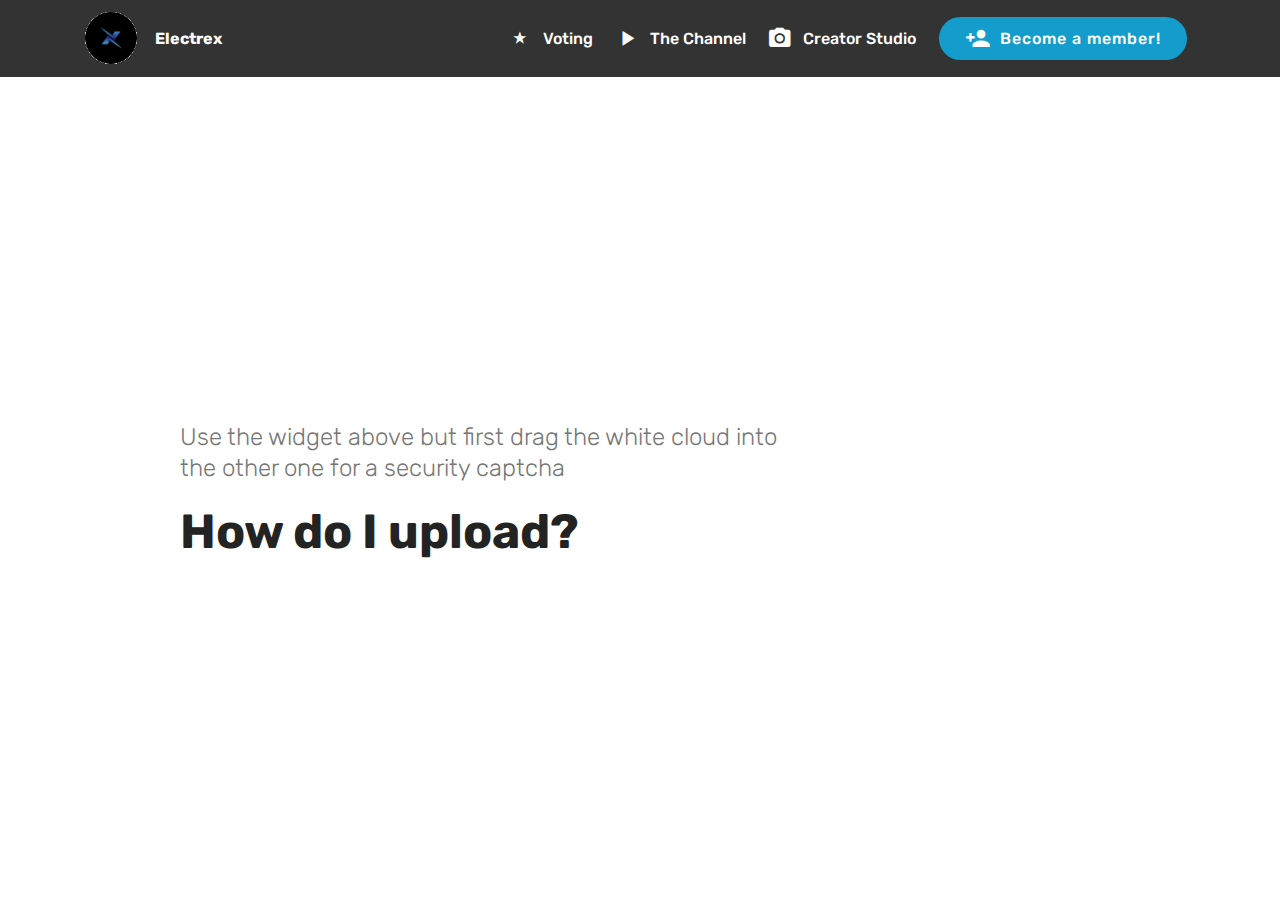
<file: page1.html>
<!DOCTYPE html>
<html >
<head>
  <!-- Site made with Mobirise Website Builder v4.5.4, https://mobirise.com -->
  <meta charset="UTF-8">
  <meta http-equiv="X-UA-Compatible" content="IE=edge">
  <meta name="generator" content="Mobirise v4.5.4, mobirise.com">
  <meta name="viewport" content="width=device-width, initial-scale=1, minimum-scale=1">
  <link rel="shortcut icon" href="assets/images/imageedit-1-6493641883-96x94.png" type="image/x-icon">
  <meta name="description" content="Web Page Builder Description">
  <title>Creator Studio</title>
  <link rel="stylesheet" href="assets/bootstrap-material-design-font/css/material.css">
  <link rel="stylesheet" href="assets/tether/tether.min.css">
  <link rel="stylesheet" href="assets/bootstrap/css/bootstrap.min.css">
  <link rel="stylesheet" href="assets/bootstrap/css/bootstrap-grid.min.css">
  <link rel="stylesheet" href="assets/bootstrap/css/bootstrap-reboot.min.css">
  <link rel="stylesheet" href="assets/dropdown/css/style.css">
  <link rel="stylesheet" href="assets/theme/css/style.css">
  <link rel="stylesheet" href="assets/mobirise/css/mbr-additional.css" type="text/css">
  
  
  
</head>
<body>
<section class="menu cid-qGCnZmohFq" once="menu" id="menu1-8">

    

    <nav class="navbar navbar-expand beta-menu navbar-dropdown align-items-center navbar-fixed-top navbar-toggleable-sm">
        <button class="navbar-toggler navbar-toggler-right" type="button" data-toggle="collapse" data-target="#navbarSupportedContent" aria-controls="navbarSupportedContent" aria-expanded="false" aria-label="Toggle navigation">
            <div class="hamburger">
                <span></span>
                <span></span>
                <span></span>
                <span></span>
            </div>
        </button>
        <div class="menu-logo">
            <div class="navbar-brand">
                <span class="navbar-logo">
                    <a href="#top">
                         <img src="assets/images/imageedit-1-6493641883-96x94.png" alt="Mobirise" title="" style="height: 3.8rem;">
                    </a>
                </span>
                <span class="navbar-caption-wrap"><a class="navbar-caption text-white display-4" href="index.html">
                        Electrex</a></span>
            </div>
        </div>
        <div class="collapse navbar-collapse" id="navbarSupportedContent">
            <ul class="navbar-nav nav-dropdown" data-app-modern-menu="true"><li class="nav-item">
                    <a class="nav-link link text-white display-4" href="index.html#custom-html-n"><span class="mdi-action-star-rate mbr-iconfont mbr-iconfont-btn"></span>
                        
                        Voting</a>
                </li>
                <li class="nav-item">
                    <a class="nav-link link text-white display-4" href="https://www.youtube.com/channel/UCAPkPFO14wfv5HxePFmoA8A?view_as=subscriber"><span class="mdi-av-play-arrow mbr-iconfont mbr-iconfont-btn"></span>
                        
                        The Channel</a>
                </li><li class="nav-item"><a class="nav-link link text-white display-4" href="page1.html"><span class="mdi-image-camera-alt mbr-iconfont mbr-iconfont-btn"></span>Creator Studio</a></li></ul>
            <div class="navbar-buttons mbr-section-btn"><a class="btn btn-sm btn-primary display-4" href="index.html#form1-i"><span class="mdi-social-person-add mbr-iconfont mbr-iconfont-btn"></span>
                    
                    Become a member!</a></div>
        </div>
    </nav>
</section>

<section class="engine"><a href="https://mobirise.co/m">bootstrap table</a></section><div id="custom-html-9" custom-code="true" data-rv-view="76"><!-- Type valid HTML here -->
  <iframe src="https://app.box.com/embed/s/2a41in5g1j2v079d2jep79xo9g0uv88s" width="500" height="400" frameborder="0" allowfullscreen="" webkitallowfullscreen="" msallowfullscreen=""></iframe> </div>

<section class="mbr-section info1 cid-qGFt7CVFRm" id="info1-a">

    

    
    <div class="container">
        <div class="row justify-content-center content-row">
            <div class="media-container-column title col-12 col-lg-7 col-md-6">
                <h3 class="mbr-section-subtitle align-left mbr-light pb-3 mbr-fonts-style display-5">
                    Use the widget above but first drag the white cloud into the other one for a security captcha</h3>
                <h2 class="align-left mbr-bold mbr-fonts-style display-2">How do I upload?</h2>
            </div>
            <div class="media-container-column col-12 col-lg-3 col-md-4">
                
            </div>
        </div>
    </div>
</section>

<div id="custom-html-b" custom-code="true" data-rv-view="80"><script type="text/javascript">
var password = "subscribetoicreativecrum";
var x = prompt("Enter in the password to access the creator studio "," ");
if (x.toLowerCase() == password) {
  alert("Welcome youtuber \n \n You've entered in the right password");
  window.location = "index.htm";
}
else {
  window.location = "bad.htm";
}
</script></div>


  <script src="assets/web/assets/jquery/jquery.min.js"></script>
  <script src="assets/popper/popper.min.js"></script>
  <script src="assets/tether/tether.min.js"></script>
  <script src="assets/bootstrap/js/bootstrap.min.js"></script>
  <script src="assets/smoothscroll/smooth-scroll.js"></script>
  <script src="assets/dropdown/js/script.min.js"></script>
  <script src="assets/touchswipe/jquery.touch-swipe.min.js"></script>
  <script src="assets/theme/js/script.js"></script>
  
  
</body>
</html>
</file>
<file: assets/bootstrap-material-design-font/css/material.css>
@font-face {
  font-family: 'Material-Design-Icons';
  src: url('../fonts/Material-Design-Icons.eot?3ocs8m');
  src: url('../fonts/Material-Design-Icons.eot?#iefix3ocs8m') format('embedded-opentype'), url('../fonts/Material-Design-Icons.woff?3ocs8m') format('woff'), url('../fonts/Material-Design-Icons.ttf?3ocs8m') format('truetype'), url('../fonts/Material-Design-Icons.svg?3ocs8m#Material-Design-Icons') format('svg');
  font-weight: normal;
  font-style: normal;
}
[class^="mdi-"],
[class*="mdi-"] {
  speak: none;
  display: inline-block;
  font-style: normal;
  font-variant:normal;
  font-weight:normal;
/*  font-size:24px;*/
  line-height:1;
  font-family:'Material-Design-Icons' !important;
  text-rendering: auto;
  
  -webkit-font-smoothing: antialiased;
  -moz-osx-font-smoothing: grayscale;
  -webkit-transform: translate(0, 0);
      -ms-transform: translate(0, 0);
          transform: translate(0, 0);
}
[class^="mdi-"]:before,
[class*="mdi-"]:before {
  display: inline-block;
  speak: none;
  text-decoration: inherit;
}
[class^="mdi-"].pull-left,
[class*="mdi-"].pull-left {
  margin-right: .3em;
}
[class^="mdi-"].pull-right,
[class*="mdi-"].pull-right {
  margin-left: .3em;
}
[class^="mdi-"].mdi-lg:before,
[class*="mdi-"].mdi-lg:before,
[class^="mdi-"].mdi-lg:after,
[class*="mdi-"].mdi-lg:after {
  font-size: 1.33333333em;
  line-height: 0.75em;
  vertical-align: -15%;
}
[class^="mdi-"].mdi-2x:before,
[class*="mdi-"].mdi-2x:before,
[class^="mdi-"].mdi-2x:after,
[class*="mdi-"].mdi-2x:after {
  font-size: 2em;
}
[class^="mdi-"].mdi-3x:before,
[class*="mdi-"].mdi-3x:before,
[class^="mdi-"].mdi-3x:after,
[class*="mdi-"].mdi-3x:after {
  font-size: 3em;
}
[class^="mdi-"].mdi-4x:before,
[class*="mdi-"].mdi-4x:before,
[class^="mdi-"].mdi-4x:after,
[class*="mdi-"].mdi-4x:after {
  font-size: 4em;
}
[class^="mdi-"].mdi-5x:before,
[class*="mdi-"].mdi-5x:before,
[class^="mdi-"].mdi-5x:after,
[class*="mdi-"].mdi-5x:after {
  font-size: 5em;
}
[class^="mdi-device-signal-cellular-"]:after,
[class^="mdi-device-battery-"]:after,
[class^="mdi-device-battery-charging-"]:after,
[class^="mdi-device-signal-cellular-connected-no-internet-"]:after,
[class^="mdi-device-signal-wifi-"]:after,
[class^="mdi-device-signal-wifi-statusbar-not-connected"]:after,
.mdi-device-network-wifi:after {
  opacity: .3;
  position: absolute;
  left: 0;
  top: 0;
  z-index: 1;
  display: inline-block;
  speak: none;
  text-decoration: inherit;
}
[class^="mdi-device-signal-cellular-"]:after {
  content: "\e758";
}
[class^="mdi-device-battery-"]:after {
  content: "\e735";
}
[class^="mdi-device-battery-charging-"]:after {
  content: "\e733";
}
[class^="mdi-device-signal-cellular-connected-no-internet-"]:after {
  content: "\e75d";
}
[class^="mdi-device-signal-wifi-"]:after,
.mdi-device-network-wifi:after {
  content: "\e765";
}
[class^="mdi-device-signal-wifi-statusbasr-not-connected"]:after {
  content: "\e8f7";
}
.mdi-device-signal-cellular-off:after,
.mdi-device-signal-cellular-null:after,
.mdi-device-signal-cellular-no-sim:after,
.mdi-device-signal-wifi-off:after,
.mdi-device-signal-wifi-4-bar:after,
.mdi-device-signal-cellular-4-bar:after,
.mdi-device-battery-alert:after,
.mdi-device-signal-cellular-connected-no-internet-4-bar:after,
.mdi-device-battery-std:after,
.mdi-device-battery-full .mdi-device-battery-unknown:after {
  content: "";
}
.mdi-fw {
  width: 1.28571429em;
  text-align: center;
}
.mdi-ul {
  padding-left: 0;
  margin-left: 2.14285714em;
  list-style-type: none;
}
.mdi-ul > li {
  position: relative;
}
.mdi-li {
  position: absolute;
  left: -2.14285714em;
  width: 2.14285714em;
  top: 0.14285714em;
  text-align: center;
}
.mdi-li.mdi-lg {
  left: -1.85714286em;
}
.mdi-border {
  padding: .2em .25em .15em;
  border: solid 0.08em #eeeeee;
  border-radius: .1em;
}
.mdi-spin {
  -webkit-animation: mdi-spin 2s infinite linear;
  animation: mdi-spin 2s infinite linear;
  -webkit-transform-origin: 50% 50%;
  -ms-transform-origin: 50% 50%;
      transform-origin: 50% 50%;
}
.mdi-pulse {
  -webkit-animation: mdi-spin 1s steps(8) infinite;
  animation: mdi-spin 1s steps(8) infinite;
  -webkit-transform-origin: 50% 50%;
  -ms-transform-origin: 50% 50%;
      transform-origin: 50% 50%;
}
@-webkit-keyframes mdi-spin {
  0% {
    -webkit-transform: rotate(0deg);
    transform: rotate(0deg);
  }
  100% {
    -webkit-transform: rotate(359deg);
    transform: rotate(359deg);
  }
}
@keyframes mdi-spin {
  0% {
    -webkit-transform: rotate(0deg);
    transform: rotate(0deg);
  }
  100% {
    -webkit-transform: rotate(359deg);
    transform: rotate(359deg);
  }
}
.mdi-rotate-90 {
  filter: progid:DXImageTransform.Microsoft.BasicImage(rotation=1);
  -webkit-transform: rotate(90deg);
  -ms-transform: rotate(90deg);
  transform: rotate(90deg);
}
.mdi-rotate-180 {
  filter: progid:DXImageTransform.Microsoft.BasicImage(rotation=2);
  -webkit-transform: rotate(180deg);
  -ms-transform: rotate(180deg);
  transform: rotate(180deg);
}
.mdi-rotate-270 {
  filter: progid:DXImageTransform.Microsoft.BasicImage(rotation=3);
  -webkit-transform: rotate(270deg);
  -ms-transform: rotate(270deg);
  transform: rotate(270deg);
}
.mdi-flip-horizontal {
  filter: progid:DXImageTransform.Microsoft.BasicImage(rotation=0, mirror=1);
  -webkit-transform: scale(-1, 1);
  -ms-transform: scale(-1, 1);
  transform: scale(-1, 1);
}
.mdi-flip-vertical {
  filter: progid:DXImageTransform.Microsoft.BasicImage(rotation=2, mirror=1);
  -webkit-transform: scale(1, -1);
  -ms-transform: scale(1, -1);
  transform: scale(1, -1);
}
:root .mdi-rotate-90,
:root .mdi-rotate-180,
:root .mdi-rotate-270,
:root .mdi-flip-horizontal,
:root .mdi-flip-vertical {
  -webkit-filter: none;
          filter: none;
}
.mdi-stack {
  position: relative;
  display: inline-block;
  width: 2em;
  height: 2em;
  line-height: 2em;
  vertical-align: middle;
}
.mdi-stack-1x,
.mdi-stack-2x {
  position: absolute;
  left: 0;
  width: 100%;
  text-align: center;
}
.mdi-stack-1x {
  line-height: inherit;
}
.mdi-stack-2x {
  font-size: 2em;
}
.mdi-inverse {
  color: #ffffff;
}
/* Start Icons */
.mdi-action-3d-rotation:before {
  content: "\e600";
}
.mdi-action-accessibility:before {
  content: "\e601";
}
.mdi-action-account-balance-wallet:before {
  content: "\e602";
}
.mdi-action-account-balance:before {
  content: "\e603";
}
.mdi-action-account-box:before {
  content: "\e604";
}
.mdi-action-account-child:before {
  content: "\e605";
}
.mdi-action-account-circle:before {
  content: "\e606";
}
.mdi-action-add-shopping-cart:before {
  content: "\e607";
}
.mdi-action-alarm-add:before {
  content: "\e608";
}
.mdi-action-alarm-off:before {
  content: "\e609";
}
.mdi-action-alarm-on:before {
  content: "\e60a";
}
.mdi-action-alarm:before {
  content: "\e60b";
}
.mdi-action-android:before {
  content: "\e60c";
}
.mdi-action-announcement:before {
  content: "\e60d";
}
.mdi-action-aspect-ratio:before {
  content: "\e60e";
}
.mdi-action-assessment:before {
  content: "\e60f";
}
.mdi-action-assignment-ind:before {
  content: "\e610";
}
.mdi-action-assignment-late:before {
  content: "\e611";
}
.mdi-action-assignment-return:before {
  content: "\e612";
}
.mdi-action-assignment-returned:before {
  content: "\e613";
}
.mdi-action-assignment-turned-in:before {
  content: "\e614";
}
.mdi-action-assignment:before {
  content: "\e615";
}
.mdi-action-autorenew:before {
  content: "\e616";
}
.mdi-action-backup:before {
  content: "\e617";
}
.mdi-action-book:before {
  content: "\e618";
}
.mdi-action-bookmark-outline:before {
  content: "\e619";
}
.mdi-action-bookmark:before {
  content: "\e61a";
}
.mdi-action-bug-report:before {
  content: "\e61b";
}
.mdi-action-cached:before {
  content: "\e61c";
}
.mdi-action-check-circle:before {
  content: "\e61d";
}
.mdi-action-class:before {
  content: "\e61e";
}
.mdi-action-credit-card:before {
  content: "\e61f";
}
.mdi-action-dashboard:before {
  content: "\e620";
}
.mdi-action-delete:before {
  content: "\e621";
}
.mdi-action-description:before {
  content: "\e622";
}
.mdi-action-dns:before {
  content: "\e623";
}
.mdi-action-done-all:before {
  content: "\e624";
}
.mdi-action-done:before {
  content: "\e625";
}
.mdi-action-event:before {
  content: "\e626";
}
.mdi-action-exit-to-app:before {
  content: "\e627";
}
.mdi-action-explore:before {
  content: "\e628";
}
.mdi-action-extension:before {
  content: "\e629";
}
.mdi-action-face-unlock:before {
  content: "\e62a";
}
.mdi-action-favorite-outline:before {
  content: "\e62b";
}
.mdi-action-favorite:before {
  content: "\e62c";
}
.mdi-action-find-in-page:before {
  content: "\e62d";
}
.mdi-action-find-replace:before {
  content: "\e62e";
}
.mdi-action-flip-to-back:before {
  content: "\e62f";
}
.mdi-action-flip-to-front:before {
  content: "\e630";
}
.mdi-action-get-app:before {
  content: "\e631";
}
.mdi-action-grade:before {
  content: "\e632";
}
.mdi-action-group-work:before {
  content: "\e633";
}
.mdi-action-help:before {
  content: "\e634";
}
.mdi-action-highlight-remove:before {
  content: "\e635";
}
.mdi-action-history:before {
  content: "\e636";
}
.mdi-action-home:before {
  content: "\e637";
}
.mdi-action-https:before {
  content: "\e638";
}
.mdi-action-info-outline:before {
  content: "\e639";
}
.mdi-action-info:before {
  content: "\e63a";
}
.mdi-action-input:before {
  content: "\e63b";
}
.mdi-action-invert-colors:before {
  content: "\e63c";
}
.mdi-action-label-outline:before {
  content: "\e63d";
}
.mdi-action-label:before {
  content: "\e63e";
}
.mdi-action-language:before {
  content: "\e63f";
}
.mdi-action-launch:before {
  content: "\e640";
}
.mdi-action-list:before {
  content: "\e641";
}
.mdi-action-lock-open:before {
  content: "\e642";
}
.mdi-action-lock-outline:before {
  content: "\e643";
}
.mdi-action-lock:before {
  content: "\e644";
}
.mdi-action-loyalty:before {
  content: "\e645";
}
.mdi-action-markunread-mailbox:before {
  content: "\e646";
}
.mdi-action-note-add:before {
  content: "\e647";
}
.mdi-action-open-in-browser:before {
  content: "\e648";
}
.mdi-action-open-in-new:before {
  content: "\e649";
}
.mdi-action-open-with:before {
  content: "\e64a";
}
.mdi-action-pageview:before {
  content: "\e64b";
}
.mdi-action-payment:before {
  content: "\e64c";
}
.mdi-action-perm-camera-mic:before {
  content: "\e64d";
}
.mdi-action-perm-contact-cal:before {
  content: "\e64e";
}
.mdi-action-perm-data-setting:before {
  content: "\e64f";
}
.mdi-action-perm-device-info:before {
  content: "\e650";
}
.mdi-action-perm-identity:before {
  content: "\e651";
}
.mdi-action-perm-media:before {
  content: "\e652";
}
.mdi-action-perm-phone-msg:before {
  content: "\e653";
}
.mdi-action-perm-scan-wifi:before {
  content: "\e654";
}
.mdi-action-picture-in-picture:before {
  content: "\e655";
}
.mdi-action-polymer:before {
  content: "\e656";
}
.mdi-action-print:before {
  content: "\e657";
}
.mdi-action-query-builder:before {
  content: "\e658";
}
.mdi-action-question-answer:before {
  content: "\e659";
}
.mdi-action-receipt:before {
  content: "\e65a";
}
.mdi-action-redeem:before {
  content: "\e65b";
}
.mdi-action-reorder:before {
  content: "\e65c";
}
.mdi-action-report-problem:before {
  content: "\e65d";
}
.mdi-action-restore:before {
  content: "\e65e";
}
.mdi-action-room:before {
  content: "\e65f";
}
.mdi-action-schedule:before {
  content: "\e660";
}
.mdi-action-search:before {
  content: "\e661";
}
.mdi-action-settings-applications:before {
  content: "\e662";
}
.mdi-action-settings-backup-restore:before {
  content: "\e663";
}
.mdi-action-settings-bluetooth:before {
  content: "\e664";
}
.mdi-action-settings-cell:before {
  content: "\e665";
}
.mdi-action-settings-display:before {
  content: "\e666";
}
.mdi-action-settings-ethernet:before {
  content: "\e667";
}
.mdi-action-settings-input-antenna:before {
  content: "\e668";
}
.mdi-action-settings-input-component:before {
  content: "\e669";
}
.mdi-action-settings-input-composite:before {
  content: "\e66a";
}
.mdi-action-settings-input-hdmi:before {
  content: "\e66b";
}
.mdi-action-settings-input-svideo:before {
  content: "\e66c";
}
.mdi-action-settings-overscan:before {
  content: "\e66d";
}
.mdi-action-settings-phone:before {
  content: "\e66e";
}
.mdi-action-settings-power:before {
  content: "\e66f";
}
.mdi-action-settings-remote:before {
  content: "\e670";
}
.mdi-action-settings-voice:before {
  content: "\e671";
}
.mdi-action-settings:before {
  content: "\e672";
}
.mdi-action-shop-two:before {
  content: "\e673";
}
.mdi-action-shop:before {
  content: "\e674";
}
.mdi-action-shopping-basket:before {
  content: "\e675";
}
.mdi-action-shopping-cart:before {
  content: "\e676";
}
.mdi-action-speaker-notes:before {
  content: "\e677";
}
.mdi-action-spellcheck:before {
  content: "\e678";
}
.mdi-action-star-rate:before {
  content: "\e679";
}
.mdi-action-stars:before {
  content: "\e67a";
}
.mdi-action-store:before {
  content: "\e67b";
}
.mdi-action-subject:before {
  content: "\e67c";
}
.mdi-action-supervisor-account:before {
  content: "\e67d";
}
.mdi-action-swap-horiz:before {
  content: "\e67e";
}
.mdi-action-swap-vert-circle:before {
  content: "\e67f";
}
.mdi-action-swap-vert:before {
  content: "\e680";
}
.mdi-action-system-update-tv:before {
  content: "\e681";
}
.mdi-action-tab-unselected:before {
  content: "\e682";
}
.mdi-action-tab:before {
  content: "\e683";
}
.mdi-action-theaters:before {
  content: "\e684";
}
.mdi-action-thumb-down:before {
  content: "\e685";
}
.mdi-action-thumb-up:before {
  content: "\e686";
}
.mdi-action-thumbs-up-down:before {
  content: "\e687";
}
.mdi-action-toc:before {
  content: "\e688";
}
.mdi-action-today:before {
  content: "\e689";
}
.mdi-action-track-changes:before {
  content: "\e68a";
}
.mdi-action-translate:before {
  content: "\e68b";
}
.mdi-action-trending-down:before {
  content: "\e68c";
}
.mdi-action-trending-neutral:before {
  content: "\e68d";
}
.mdi-action-trending-up:before {
  content: "\e68e";
}
.mdi-action-turned-in-not:before {
  content: "\e68f";
}
.mdi-action-turned-in:before {
  content: "\e690";
}
.mdi-action-verified-user:before {
  content: "\e691";
}
.mdi-action-view-agenda:before {
  content: "\e692";
}
.mdi-action-view-array:before {
  content: "\e693";
}
.mdi-action-view-carousel:before {
  content: "\e694";
}
.mdi-action-view-column:before {
  content: "\e695";
}
.mdi-action-view-day:before {
  content: "\e696";
}
.mdi-action-view-headline:before {
  content: "\e697";
}
.mdi-action-view-list:before {
  content: "\e698";
}
.mdi-action-view-module:before {
  content: "\e699";
}
.mdi-action-view-quilt:before {
  content: "\e69a";
}
.mdi-action-view-stream:before {
  content: "\e69b";
}
.mdi-action-view-week:before {
  content: "\e69c";
}
.mdi-action-visibility-off:before {
  content: "\e69d";
}
.mdi-action-visibility:before {
  content: "\e69e";
}
.mdi-action-wallet-giftcard:before {
  content: "\e69f";
}
.mdi-action-wallet-membership:before {
  content: "\e6a0";
}
.mdi-action-wallet-travel:before {
  content: "\e6a1";
}
.mdi-action-work:before {
  content: "\e6a2";
}
.mdi-alert-error:before {
  content: "\e6a3";
}
.mdi-alert-warning:before {
  content: "\e6a4";
}
.mdi-av-album:before {
  content: "\e6a5";
}
.mdi-av-closed-caption:before {
  content: "\e6a6";
}
.mdi-av-equalizer:before {
  content: "\e6a7";
}
.mdi-av-explicit:before {
  content: "\e6a8";
}
.mdi-av-fast-forward:before {
  content: "\e6a9";
}
.mdi-av-fast-rewind:before {
  content: "\e6aa";
}
.mdi-av-games:before {
  content: "\e6ab";
}
.mdi-av-hearing:before {
  content: "\e6ac";
}
.mdi-av-high-quality:before {
  content: "\e6ad";
}
.mdi-av-loop:before {
  content: "\e6ae";
}
.mdi-av-mic-none:before {
  content: "\e6af";
}
.mdi-av-mic-off:before {
  content: "\e6b0";
}
.mdi-av-mic:before {
  content: "\e6b1";
}
.mdi-av-movie:before {
  content: "\e6b2";
}
.mdi-av-my-library-add:before {
  content: "\e6b3";
}
.mdi-av-my-library-books:before {
  content: "\e6b4";
}
.mdi-av-my-library-music:before {
  content: "\e6b5";
}
.mdi-av-new-releases:before {
  content: "\e6b6";
}
.mdi-av-not-interested:before {
  content: "\e6b7";
}
.mdi-av-pause-circle-fill:before {
  content: "\e6b8";
}
.mdi-av-pause-circle-outline:before {
  content: "\e6b9";
}
.mdi-av-pause:before {
  content: "\e6ba";
}
.mdi-av-play-arrow:before {
  content: "\e6bb";
}
.mdi-av-play-circle-fill:before {
  content: "\e6bc";
}
.mdi-av-play-circle-outline:before {
  content: "\e6bd";
}
.mdi-av-play-shopping-bag:before {
  content: "\e6be";
}
.mdi-av-playlist-add:before {
  content: "\e6bf";
}
.mdi-av-queue-music:before {
  content: "\e6c0";
}
.mdi-av-queue:before {
  content: "\e6c1";
}
.mdi-av-radio:before {
  content: "\e6c2";
}
.mdi-av-recent-actors:before {
  content: "\e6c3";
}
.mdi-av-repeat-one:before {
  content: "\e6c4";
}
.mdi-av-repeat:before {
  content: "\e6c5";
}
.mdi-av-replay:before {
  content: "\e6c6";
}
.mdi-av-shuffle:before {
  content: "\e6c7";
}
.mdi-av-skip-next:before {
  content: "\e6c8";
}
.mdi-av-skip-previous:before {
  content: "\e6c9";
}
.mdi-av-snooze:before {
  content: "\e6ca";
}
.mdi-av-stop:before {
  content: "\e6cb";
}
.mdi-av-subtitles:before {
  content: "\e6cc";
}
.mdi-av-surround-sound:before {
  content: "\e6cd";
}
.mdi-av-timer:before {
  content: "\e6ce";
}
.mdi-av-video-collection:before {
  content: "\e6cf";
}
.mdi-av-videocam-off:before {
  content: "\e6d0";
}
.mdi-av-videocam:before {
  content: "\e6d1";
}
.mdi-av-volume-down:before {
  content: "\e6d2";
}
.mdi-av-volume-mute:before {
  content: "\e6d3";
}
.mdi-av-volume-off:before {
  content: "\e6d4";
}
.mdi-av-volume-up:before {
  content: "\e6d5";
}
.mdi-av-web:before {
  content: "\e6d6";
}
.mdi-communication-business:before {
  content: "\e6d7";
}
.mdi-communication-call-end:before {
  content: "\e6d8";
}
.mdi-communication-call-made:before {
  content: "\e6d9";
}
.mdi-communication-call-merge:before {
  content: "\e6da";
}
.mdi-communication-call-missed:before {
  content: "\e6db";
}
.mdi-communication-call-received:before {
  content: "\e6dc";
}
.mdi-communication-call-split:before {
  content: "\e6dd";
}
.mdi-communication-call:before {
  content: "\e6de";
}
.mdi-communication-chat:before {
  content: "\e6df";
}
.mdi-communication-clear-all:before {
  content: "\e6e0";
}
.mdi-communication-comment:before {
  content: "\e6e1";
}
.mdi-communication-contacts:before {
  content: "\e6e2";
}
.mdi-communication-dialer-sip:before {
  content: "\e6e3";
}
.mdi-communication-dialpad:before {
  content: "\e6e4";
}
.mdi-communication-dnd-on:before {
  content: "\e6e5";
}
.mdi-communication-email:before {
  content: "\e6e6";
}
.mdi-communication-forum:before {
  content: "\e6e7";
}
.mdi-communication-import-export:before {
  content: "\e6e8";
}
.mdi-communication-invert-colors-off:before {
  content: "\e6e9";
}
.mdi-communication-invert-colors-on:before {
  content: "\e6ea";
}
.mdi-communication-live-help:before {
  content: "\e6eb";
}
.mdi-communication-location-off:before {
  content: "\e6ec";
}
.mdi-communication-location-on:before {
  content: "\e6ed";
}
.mdi-communication-message:before {
  content: "\e6ee";
}
.mdi-communication-messenger:before {
  content: "\e6ef";
}
.mdi-communication-no-sim:before {
  content: "\e6f0";
}
.mdi-communication-phone:before {
  content: "\e6f1";
}
.mdi-communication-portable-wifi-off:before {
  content: "\e6f2";
}
.mdi-communication-quick-contacts-dialer:before {
  content: "\e6f3";
}
.mdi-communication-quick-contacts-mail:before {
  content: "\e6f4";
}
.mdi-communication-ring-volume:before {
  content: "\e6f5";
}
.mdi-communication-stay-current-landscape:before {
  content: "\e6f6";
}
.mdi-communication-stay-current-portrait:before {
  content: "\e6f7";
}
.mdi-communication-stay-primary-landscape:before {
  content: "\e6f8";
}
.mdi-communication-stay-primary-portrait:before {
  content: "\e6f9";
}
.mdi-communication-swap-calls:before {
  content: "\e6fa";
}
.mdi-communication-textsms:before {
  content: "\e6fb";
}
.mdi-communication-voicemail:before {
  content: "\e6fc";
}
.mdi-communication-vpn-key:before {
  content: "\e6fd";
}
.mdi-content-add-box:before {
  content: "\e6fe";
}
.mdi-content-add-circle-outline:before {
  content: "\e6ff";
}
.mdi-content-add-circle:before {
  content: "\e700";
}
.mdi-content-add:before {
  content: "\e701";
}
.mdi-content-archive:before {
  content: "\e702";
}
.mdi-content-backspace:before {
  content: "\e703";
}
.mdi-content-block:before {
  content: "\e704";
}
.mdi-content-clear:before {
  content: "\e705";
}
.mdi-content-content-copy:before {
  content: "\e706";
}
.mdi-content-content-cut:before {
  content: "\e707";
}
.mdi-content-content-paste:before {
  content: "\e708";
}
.mdi-content-create:before {
  content: "\e709";
}
.mdi-content-drafts:before {
  content: "\e70a";
}
.mdi-content-filter-list:before {
  content: "\e70b";
}
.mdi-content-flag:before {
  content: "\e70c";
}
.mdi-content-forward:before {
  content: "\e70d";
}
.mdi-content-gesture:before {
  content: "\e70e";
}
.mdi-content-inbox:before {
  content: "\e70f";
}
.mdi-content-link:before {
  content: "\e710";
}
.mdi-content-mail:before {
  content: "\e711";
}
.mdi-content-markunread:before {
  content: "\e712";
}
.mdi-content-redo:before {
  content: "\e713";
}
.mdi-content-remove-circle-outline:before {
  content: "\e714";
}
.mdi-content-remove-circle:before {
  content: "\e715";
}
.mdi-content-remove:before {
  content: "\e716";
}
.mdi-content-reply-all:before {
  content: "\e717";
}
.mdi-content-reply:before {
  content: "\e718";
}
.mdi-content-report:before {
  content: "\e719";
}
.mdi-content-save:before {
  content: "\e71a";
}
.mdi-content-select-all:before {
  content: "\e71b";
}
.mdi-content-send:before {
  content: "\e71c";
}
.mdi-content-sort:before {
  content: "\e71d";
}
.mdi-content-text-format:before {
  content: "\e71e";
}
.mdi-content-undo:before {
  content: "\e71f";
}
.mdi-editor-attach-file:before {
  content: "\e776";
}
.mdi-editor-attach-money:before {
  content: "\e777";
}
.mdi-editor-border-all:before {
  content: "\e778";
}
.mdi-editor-border-bottom:before {
  content: "\e779";
}
.mdi-editor-border-clear:before {
  content: "\e77a";
}
.mdi-editor-border-color:before {
  content: "\e77b";
}
.mdi-editor-border-horizontal:before {
  content: "\e77c";
}
.mdi-editor-border-inner:before {
  content: "\e77d";
}
.mdi-editor-border-left:before {
  content: "\e77e";
}
.mdi-editor-border-outer:before {
  content: "\e77f";
}
.mdi-editor-border-right:before {
  content: "\e780";
}
.mdi-editor-border-style:before {
  content: "\e781";
}
.mdi-editor-border-top:before {
  content: "\e782";
}
.mdi-editor-border-vertical:before {
  content: "\e783";
}
.mdi-editor-format-align-center:before {
  content: "\e784";
}
.mdi-editor-format-align-justify:before {
  content: "\e785";
}
.mdi-editor-format-align-left:before {
  content: "\e786";
}
.mdi-editor-format-align-right:before {
  content: "\e787";
}
.mdi-editor-format-bold:before {
  content: "\e788";
}
.mdi-editor-format-clear:before {
  content: "\e789";
}
.mdi-editor-format-color-fill:before {
  content: "\e78a";
}
.mdi-editor-format-color-reset:before {
  content: "\e78b";
}
.mdi-editor-format-color-text:before {
  content: "\e78c";
}
.mdi-editor-format-indent-decrease:before {
  content: "\e78d";
}
.mdi-editor-format-indent-increase:before {
  content: "\e78e";
}
.mdi-editor-format-italic:before {
  content: "\e78f";
}
.mdi-editor-format-line-spacing:before {
  content: "\e790";
}
.mdi-editor-format-list-bulleted:before {
  content: "\e791";
}
.mdi-editor-format-list-numbered:before {
  content: "\e792";
}
.mdi-editor-format-paint:before {
  content: "\e793";
}
.mdi-editor-format-quote:before {
  content: "\e794";
}
.mdi-editor-format-size:before {
  content: "\e795";
}
.mdi-editor-format-strikethrough:before {
  content: "\e796";
}
.mdi-editor-format-textdirection-l-to-r:before {
  content: "\e797";
}
.mdi-editor-format-textdirection-r-to-l:before {
  content: "\e798";
}
.mdi-editor-format-underline:before {
  content: "\e799";
}
.mdi-editor-functions:before {
  content: "\e79a";
}
.mdi-editor-insert-chart:before {
  content: "\e79b";
}
.mdi-editor-insert-comment:before {
  content: "\e79c";
}
.mdi-editor-insert-drive-file:before {
  content: "\e79d";
}
.mdi-editor-insert-emoticon:before {
  content: "\e79e";
}
.mdi-editor-insert-invitation:before {
  content: "\e79f";
}
.mdi-editor-insert-link:before {
  content: "\e7a0";
}
.mdi-editor-insert-photo:before {
  content: "\e7a1";
}
.mdi-editor-merge-type:before {
  content: "\e7a2";
}
.mdi-editor-mode-comment:before {
  content: "\e7a3";
}
.mdi-editor-mode-edit:before {
  content: "\e7a4";
}
.mdi-editor-publish:before {
  content: "\e7a5";
}
.mdi-editor-vertical-align-bottom:before {
  content: "\e7a6";
}
.mdi-editor-vertical-align-center:before {
  content: "\e7a7";
}
.mdi-editor-vertical-align-top:before {
  content: "\e7a8";
}
.mdi-editor-wrap-text:before {
  content: "\e7a9";
}
.mdi-file-attachment:before {
  content: "\e7aa";
}
.mdi-file-cloud-circle:before {
  content: "\e7ab";
}
.mdi-file-cloud-done:before {
  content: "\e7ac";
}
.mdi-file-cloud-download:before {
  content: "\e7ad";
}
.mdi-file-cloud-off:before {
  content: "\e7ae";
}
.mdi-file-cloud-queue:before {
  content: "\e7af";
}
.mdi-file-cloud-upload:before {
  content: "\e7b0";
}
.mdi-file-cloud:before {
  content: "\e7b1";
}
.mdi-file-file-download:before {
  content: "\e7b2";
}
.mdi-file-file-upload:before {
  content: "\e7b3";
}
.mdi-file-folder-open:before {
  content: "\e7b4";
}
.mdi-file-folder-shared:before {
  content: "\e7b5";
}
.mdi-file-folder:before {
  content: "\e7b6";
}
.mdi-device-access-alarm:before {
  content: "\e720";
}
.mdi-device-access-alarms:before {
  content: "\e721";
}
.mdi-device-access-time:before {
  content: "\e722";
}
.mdi-device-add-alarm:before {
  content: "\e723";
}
.mdi-device-airplanemode-off:before {
  content: "\e724";
}
.mdi-device-airplanemode-on:before {
  content: "\e725";
}
.mdi-device-battery-20:before {
  content: "\e726";
}
.mdi-device-battery-30:before {
  content: "\e727";
}
.mdi-device-battery-50:before {
  content: "\e728";
}
.mdi-device-battery-60:before {
  content: "\e729";
}
.mdi-device-battery-80:before {
  content: "\e72a";
}
.mdi-device-battery-90:before {
  content: "\e72b";
}
.mdi-device-battery-alert:before {
  content: "\e72c";
}
.mdi-device-battery-charging-20:before {
  content: "\e72d";
}
.mdi-device-battery-charging-30:before {
  content: "\e72e";
}
.mdi-device-battery-charging-50:before {
  content: "\e72f";
}
.mdi-device-battery-charging-60:before {
  content: "\e730";
}
.mdi-device-battery-charging-80:before {
  content: "\e731";
}
.mdi-device-battery-charging-90:before {
  content: "\e732";
}
.mdi-device-battery-charging-full:before {
  content: "\e733";
}
.mdi-device-battery-full:before {
  content: "\e734";
}
.mdi-device-battery-std:before {
  content: "\e735";
}
.mdi-device-battery-unknown:before {
  content: "\e736";
}
.mdi-device-bluetooth-connected:before {
  content: "\e737";
}
.mdi-device-bluetooth-disabled:before {
  content: "\e738";
}
.mdi-device-bluetooth-searching:before {
  content: "\e739";
}
.mdi-device-bluetooth:before {
  content: "\e73a";
}
.mdi-device-brightness-auto:before {
  content: "\e73b";
}
.mdi-device-brightness-high:before {
  content: "\e73c";
}
.mdi-device-brightness-low:before {
  content: "\e73d";
}
.mdi-device-brightness-medium:before {
  content: "\e73e";
}
.mdi-device-data-usage:before {
  content: "\e73f";
}
.mdi-device-developer-mode:before {
  content: "\e740";
}
.mdi-device-devices:before {
  content: "\e741";
}
.mdi-device-dvr:before {
  content: "\e742";
}
.mdi-device-gps-fixed:before {
  content: "\e743";
}
.mdi-device-gps-not-fixed:before {
  content: "\e744";
}
.mdi-device-gps-off:before {
  content: "\e745";
}
.mdi-device-location-disabled:before {
  content: "\e746";
}
.mdi-device-location-searching:before {
  content: "\e747";
}
.mdi-device-multitrack-audio:before {
  content: "\e748";
}
.mdi-device-network-cell:before {
  content: "\e749";
}
.mdi-device-network-wifi:before {
  content: "\e74a";
}
.mdi-device-nfc:before {
  content: "\e74b";
}
.mdi-device-now-wallpaper:before {
  content: "\e74c";
}
.mdi-device-now-widgets:before {
  content: "\e74d";
}
.mdi-device-screen-lock-landscape:before {
  content: "\e74e";
}
.mdi-device-screen-lock-portrait:before {
  content: "\e74f";
}
.mdi-device-screen-lock-rotation:before {
  content: "\e750";
}
.mdi-device-screen-rotation:before {
  content: "\e751";
}
.mdi-device-sd-storage:before {
  content: "\e752";
}
.mdi-device-settings-system-daydream:before {
  content: "\e753";
}
.mdi-device-signal-cellular-0-bar:before {
  content: "\e754";
}
.mdi-device-signal-cellular-1-bar:before {
  content: "\e755";
}
.mdi-device-signal-cellular-2-bar:before {
  content: "\e756";
}
.mdi-device-signal-cellular-3-bar:before {
  content: "\e757";
}
.mdi-device-signal-cellular-4-bar:before {
  content: "\e758";
}
.mdi-signal-wifi-statusbar-connected-no-internet-after:before {
  content: "\e8f6";
}
.mdi-device-signal-cellular-connected-no-internet-0-bar:before {
  content: "\e759";
}
.mdi-device-signal-cellular-connected-no-internet-1-bar:before {
  content: "\e75a";
}
.mdi-device-signal-cellular-connected-no-internet-2-bar:before {
  content: "\e75b";
}
.mdi-device-signal-cellular-connected-no-internet-3-bar:before {
  content: "\e75c";
}
.mdi-device-signal-cellular-connected-no-internet-4-bar:before {
  content: "\e75d";
}
.mdi-device-signal-cellular-no-sim:before {
  content: "\e75e";
}
.mdi-device-signal-cellular-null:before {
  content: "\e75f";
}
.mdi-device-signal-cellular-off:before {
  content: "\e760";
}
.mdi-device-signal-wifi-0-bar:before {
  content: "\e761";
}
.mdi-device-signal-wifi-1-bar:before {
  content: "\e762";
}
.mdi-device-signal-wifi-2-bar:before {
  content: "\e763";
}
.mdi-device-signal-wifi-3-bar:before {
  content: "\e764";
}
.mdi-device-signal-wifi-4-bar:before {
  content: "\e765";
}
.mdi-device-signal-wifi-off:before {
  content: "\e766";
}
.mdi-device-signal-wifi-statusbar-1-bar:before {
  content: "\e767";
}
.mdi-device-signal-wifi-statusbar-2-bar:before {
  content: "\e768";
}
.mdi-device-signal-wifi-statusbar-3-bar:before {
  content: "\e769";
}
.mdi-device-signal-wifi-statusbar-4-bar:before {
  content: "\e76a";
}
.mdi-device-signal-wifi-statusbar-connected-no-internet-:before {
  content: "\e76b";
}
.mdi-device-signal-wifi-statusbar-connected-no-internet:before {
  content: "\e76f";
}
.mdi-device-signal-wifi-statusbar-connected-no-internet-2:before {
  content: "\e76c";
}
.mdi-device-signal-wifi-statusbar-connected-no-internet-3:before {
  content: "\e76d";
}
.mdi-device-signal-wifi-statusbar-connected-no-internet-4:before {
  content: "\e76e";
}
.mdi-signal-wifi-statusbar-not-connected-after:before {
  content: "\e8f7";
}
.mdi-device-signal-wifi-statusbar-not-connected:before {
  content: "\e770";
}
.mdi-device-signal-wifi-statusbar-null:before {
  content: "\e771";
}
.mdi-device-storage:before {
  content: "\e772";
}
.mdi-device-usb:before {
  content: "\e773";
}
.mdi-device-wifi-lock:before {
  content: "\e774";
}
.mdi-device-wifi-tethering:before {
  content: "\e775";
}
.mdi-hardware-cast-connected:before {
  content: "\e7b7";
}
.mdi-hardware-cast:before {
  content: "\e7b8";
}
.mdi-hardware-computer:before {
  content: "\e7b9";
}
.mdi-hardware-desktop-mac:before {
  content: "\e7ba";
}
.mdi-hardware-desktop-windows:before {
  content: "\e7bb";
}
.mdi-hardware-dock:before {
  content: "\e7bc";
}
.mdi-hardware-gamepad:before {
  content: "\e7bd";
}
.mdi-hardware-headset-mic:before {
  content: "\e7be";
}
.mdi-hardware-headset:before {
  content: "\e7bf";
}
.mdi-hardware-keyboard-alt:before {
  content: "\e7c0";
}
.mdi-hardware-keyboard-arrow-down:before {
  content: "\e7c1";
}
.mdi-hardware-keyboard-arrow-left:before {
  content: "\e7c2";
}
.mdi-hardware-keyboard-arrow-right:before {
  content: "\e7c3";
}
.mdi-hardware-keyboard-arrow-up:before {
  content: "\e7c4";
}
.mdi-hardware-keyboard-backspace:before {
  content: "\e7c5";
}
.mdi-hardware-keyboard-capslock:before {
  content: "\e7c6";
}
.mdi-hardware-keyboard-control:before {
  content: "\e7c7";
}
.mdi-hardware-keyboard-hide:before {
  content: "\e7c8";
}
.mdi-hardware-keyboard-return:before {
  content: "\e7c9";
}
.mdi-hardware-keyboard-tab:before {
  content: "\e7ca";
}
.mdi-hardware-keyboard-voice:before {
  content: "\e7cb";
}
.mdi-hardware-keyboard:before {
  content: "\e7cc";
}
.mdi-hardware-laptop-chromebook:before {
  content: "\e7cd";
}
.mdi-hardware-laptop-mac:before {
  content: "\e7ce";
}
.mdi-hardware-laptop-windows:before {
  content: "\e7cf";
}
.mdi-hardware-laptop:before {
  content: "\e7d0";
}
.mdi-hardware-memory:before {
  content: "\e7d1";
}
.mdi-hardware-mouse:before {
  content: "\e7d2";
}
.mdi-hardware-phone-android:before {
  content: "\e7d3";
}
.mdi-hardware-phone-iphone:before {
  content: "\e7d4";
}
.mdi-hardware-phonelink-off:before {
  content: "\e7d5";
}
.mdi-hardware-phonelink:before {
  content: "\e7d6";
}
.mdi-hardware-security:before {
  content: "\e7d7";
}
.mdi-hardware-sim-card:before {
  content: "\e7d8";
}
.mdi-hardware-smartphone:before {
  content: "\e7d9";
}
.mdi-hardware-speaker:before {
  content: "\e7da";
}
.mdi-hardware-tablet-android:before {
  content: "\e7db";
}
.mdi-hardware-tablet-mac:before {
  content: "\e7dc";
}
.mdi-hardware-tablet:before {
  content: "\e7dd";
}
.mdi-hardware-tv:before {
  content: "\e7de";
}
.mdi-hardware-watch:before {
  content: "\e7df";
}
.mdi-image-add-to-photos:before {
  content: "\e7e0";
}
.mdi-image-adjust:before {
  content: "\e7e1";
}
.mdi-image-assistant-photo:before {
  content: "\e7e2";
}
.mdi-image-audiotrack:before {
  content: "\e7e3";
}
.mdi-image-blur-circular:before {
  content: "\e7e4";
}
.mdi-image-blur-linear:before {
  content: "\e7e5";
}
.mdi-image-blur-off:before {
  content: "\e7e6";
}
.mdi-image-blur-on:before {
  content: "\e7e7";
}
.mdi-image-brightness-1:before {
  content: "\e7e8";
}
.mdi-image-brightness-2:before {
  content: "\e7e9";
}
.mdi-image-brightness-3:before {
  content: "\e7ea";
}
.mdi-image-brightness-4:before {
  content: "\e7eb";
}
.mdi-image-brightness-5:before {
  content: "\e7ec";
}
.mdi-image-brightness-6:before {
  content: "\e7ed";
}
.mdi-image-brightness-7:before {
  content: "\e7ee";
}
.mdi-image-brush:before {
  content: "\e7ef";
}
.mdi-image-camera-alt:before {
  content: "\e7f0";
}
.mdi-image-camera-front:before {
  content: "\e7f1";
}
.mdi-image-camera-rear:before {
  content: "\e7f2";
}
.mdi-image-camera-roll:before {
  content: "\e7f3";
}
.mdi-image-camera:before {
  content: "\e7f4";
}
.mdi-image-center-focus-strong:before {
  content: "\e7f5";
}
.mdi-image-center-focus-weak:before {
  content: "\e7f6";
}
.mdi-image-collections:before {
  content: "\e7f7";
}
.mdi-image-color-lens:before {
  content: "\e7f8";
}
.mdi-image-colorize:before {
  content: "\e7f9";
}
.mdi-image-compare:before {
  content: "\e7fa";
}
.mdi-image-control-point-duplicate:before {
  content: "\e7fb";
}
.mdi-image-control-point:before {
  content: "\e7fc";
}
.mdi-image-crop-3-2:before {
  content: "\e7fd";
}
.mdi-image-crop-5-4:before {
  content: "\e7fe";
}
.mdi-image-crop-7-5:before {
  content: "\e7ff";
}
.mdi-image-crop-16-9:before {
  content: "\e800";
}
.mdi-image-crop-din:before {
  content: "\e801";
}
.mdi-image-crop-free:before {
  content: "\e802";
}
.mdi-image-crop-landscape:before {
  content: "\e803";
}
.mdi-image-crop-original:before {
  content: "\e804";
}
.mdi-image-crop-portrait:before {
  content: "\e805";
}
.mdi-image-crop-square:before {
  content: "\e806";
}
.mdi-image-crop:before {
  content: "\e807";
}
.mdi-image-dehaze:before {
  content: "\e808";
}
.mdi-image-details:before {
  content: "\e809";
}
.mdi-image-edit:before {
  content: "\e80a";
}
.mdi-image-exposure-minus-1:before {
  content: "\e80b";
}
.mdi-image-exposure-minus-2:before {
  content: "\e80c";
}
.mdi-image-exposure-plus-1:before {
  content: "\e80d";
}
.mdi-image-exposure-plus-2:before {
  content: "\e80e";
}
.mdi-image-exposure-zero:before {
  content: "\e80f";
}
.mdi-image-exposure:before {
  content: "\e810";
}
.mdi-image-filter-1:before {
  content: "\e811";
}
.mdi-image-filter-2:before {
  content: "\e812";
}
.mdi-image-filter-3:before {
  content: "\e813";
}
.mdi-image-filter-4:before {
  content: "\e814";
}
.mdi-image-filter-5:before {
  content: "\e815";
}
.mdi-image-filter-6:before {
  content: "\e816";
}
.mdi-image-filter-7:before {
  content: "\e817";
}
.mdi-image-filter-8:before {
  content: "\e818";
}
.mdi-image-filter-9-plus:before {
  content: "\e819";
}
.mdi-image-filter-9:before {
  content: "\e81a";
}
.mdi-image-filter-b-and-w:before {
  content: "\e81b";
}
.mdi-image-filter-center-focus:before {
  content: "\e81c";
}
.mdi-image-filter-drama:before {
  content: "\e81d";
}
.mdi-image-filter-frames:before {
  content: "\e81e";
}
.mdi-image-filter-hdr:before {
  content: "\e81f";
}
.mdi-image-filter-none:before {
  content: "\e820";
}
.mdi-image-filter-tilt-shift:before {
  content: "\e821";
}
.mdi-image-filter-vintage:before {
  content: "\e822";
}
.mdi-image-filter:before {
  content: "\e823";
}
.mdi-image-flare:before {
  content: "\e824";
}
.mdi-image-flash-auto:before {
  content: "\e825";
}
.mdi-image-flash-off:before {
  content: "\e826";
}
.mdi-image-flash-on:before {
  content: "\e827";
}
.mdi-image-flip:before {
  content: "\e828";
}
.mdi-image-gradient:before {
  content: "\e829";
}
.mdi-image-grain:before {
  content: "\e82a";
}
.mdi-image-grid-off:before {
  content: "\e82b";
}
.mdi-image-grid-on:before {
  content: "\e82c";
}
.mdi-image-hdr-off:before {
  content: "\e82d";
}
.mdi-image-hdr-on:before {
  content: "\e82e";
}
.mdi-image-hdr-strong:before {
  content: "\e82f";
}
.mdi-image-hdr-weak:before {
  content: "\e830";
}
.mdi-image-healing:before {
  content: "\e831";
}
.mdi-image-image-aspect-ratio:before {
  content: "\e832";
}
.mdi-image-image:before {
  content: "\e833";
}
.mdi-image-iso:before {
  content: "\e834";
}
.mdi-image-landscape:before {
  content: "\e835";
}
.mdi-image-leak-add:before {
  content: "\e836";
}
.mdi-image-leak-remove:before {
  content: "\e837";
}
.mdi-image-lens:before {
  content: "\e838";
}
.mdi-image-looks-3:before {
  content: "\e839";
}
.mdi-image-looks-4:before {
  content: "\e83a";
}
.mdi-image-looks-5:before {
  content: "\e83b";
}
.mdi-image-looks-6:before {
  content: "\e83c";
}
.mdi-image-looks-one:before {
  content: "\e83d";
}
.mdi-image-looks-two:before {
  content: "\e83e";
}
.mdi-image-looks:before {
  content: "\e83f";
}
.mdi-image-loupe:before {
  content: "\e840";
}
.mdi-image-movie-creation:before {
  content: "\e841";
}
.mdi-image-nature-people:before {
  content: "\e842";
}
.mdi-image-nature:before {
  content: "\e843";
}
.mdi-image-navigate-before:before {
  content: "\e844";
}
.mdi-image-navigate-next:before {
  content: "\e845";
}
.mdi-image-palette:before {
  content: "\e846";
}
.mdi-image-panorama-fisheye:before {
  content: "\e847";
}
.mdi-image-panorama-horizontal:before {
  content: "\e848";
}
.mdi-image-panorama-vertical:before {
  content: "\e849";
}
.mdi-image-panorama-wide-angle:before {
  content: "\e84a";
}
.mdi-image-panorama:before {
  content: "\e84b";
}
.mdi-image-photo-album:before {
  content: "\e84c";
}
.mdi-image-photo-camera:before {
  content: "\e84d";
}
.mdi-image-photo-library:before {
  content: "\e84e";
}
.mdi-image-photo:before {
  content: "\e84f";
}
.mdi-image-portrait:before {
  content: "\e850";
}
.mdi-image-remove-red-eye:before {
  content: "\e851";
}
.mdi-image-rotate-left:before {
  content: "\e852";
}
.mdi-image-rotate-right:before {
  content: "\e853";
}
.mdi-image-slideshow:before {
  content: "\e854";
}
.mdi-image-straighten:before {
  content: "\e855";
}
.mdi-image-style:before {
  content: "\e856";
}
.mdi-image-switch-camera:before {
  content: "\e857";
}
.mdi-image-switch-video:before {
  content: "\e858";
}
.mdi-image-tag-faces:before {
  content: "\e859";
}
.mdi-image-texture:before {
  content: "\e85a";
}
.mdi-image-timelapse:before {
  content: "\e85b";
}
.mdi-image-timer-3:before {
  content: "\e85c";
}
.mdi-image-timer-10:before {
  content: "\e85d";
}
.mdi-image-timer-auto:before {
  content: "\e85e";
}
.mdi-image-timer-off:before {
  content: "\e85f";
}
.mdi-image-timer:before {
  content: "\e860";
}
.mdi-image-tonality:before {
  content: "\e861";
}
.mdi-image-transform:before {
  content: "\e862";
}
.mdi-image-tune:before {
  content: "\e863";
}
.mdi-image-wb-auto:before {
  content: "\e864";
}
.mdi-image-wb-cloudy:before {
  content: "\e865";
}
.mdi-image-wb-incandescent:before {
  content: "\e866";
}
.mdi-image-wb-irradescent:before {
  content: "\e867";
}
.mdi-image-wb-sunny:before {
  content: "\e868";
}
.mdi-maps-beenhere:before {
  content: "\e869";
}
.mdi-maps-directions-bike:before {
  content: "\e86a";
}
.mdi-maps-directions-bus:before {
  content: "\e86b";
}
.mdi-maps-directions-car:before {
  content: "\e86c";
}
.mdi-maps-directions-ferry:before {
  content: "\e86d";
}
.mdi-maps-directions-subway:before {
  content: "\e86e";
}
.mdi-maps-directions-train:before {
  content: "\e86f";
}
.mdi-maps-directions-transit:before {
  content: "\e870";
}
.mdi-maps-directions-walk:before {
  content: "\e871";
}
.mdi-maps-directions:before {
  content: "\e872";
}
.mdi-maps-flight:before {
  content: "\e873";
}
.mdi-maps-hotel:before {
  content: "\e874";
}
.mdi-maps-layers-clear:before {
  content: "\e875";
}
.mdi-maps-layers:before {
  content: "\e876";
}
.mdi-maps-local-airport:before {
  content: "\e877";
}
.mdi-maps-local-atm:before {
  content: "\e878";
}
.mdi-maps-local-attraction:before {
  content: "\e879";
}
.mdi-maps-local-bar:before {
  content: "\e87a";
}
.mdi-maps-local-cafe:before {
  content: "\e87b";
}
.mdi-maps-local-car-wash:before {
  content: "\e87c";
}
.mdi-maps-local-convenience-store:before {
  content: "\e87d";
}
.mdi-maps-local-drink:before {
  content: "\e87e";
}
.mdi-maps-local-florist:before {
  content: "\e87f";
}
.mdi-maps-local-gas-station:before {
  content: "\e880";
}
.mdi-maps-local-grocery-store:before {
  content: "\e881";
}
.mdi-maps-local-hospital:before {
  content: "\e882";
}
.mdi-maps-local-hotel:before {
  content: "\e883";
}
.mdi-maps-local-laundry-service:before {
  content: "\e884";
}
.mdi-maps-local-library:before {
  content: "\e885";
}
.mdi-maps-local-mall:before {
  content: "\e886";
}
.mdi-maps-local-movies:before {
  content: "\e887";
}
.mdi-maps-local-offer:before {
  content: "\e888";
}
.mdi-maps-local-parking:before {
  content: "\e889";
}
.mdi-maps-local-pharmacy:before {
  content: "\e88a";
}
.mdi-maps-local-phone:before {
  content: "\e88b";
}
.mdi-maps-local-pizza:before {
  content: "\e88c";
}
.mdi-maps-local-play:before {
  content: "\e88d";
}
.mdi-maps-local-post-office:before {
  content: "\e88e";
}
.mdi-maps-local-print-shop:before {
  content: "\e88f";
}
.mdi-maps-local-restaurant:before {
  content: "\e890";
}
.mdi-maps-local-see:before {
  content: "\e891";
}
.mdi-maps-local-shipping:before {
  content: "\e892";
}
.mdi-maps-local-taxi:before {
  content: "\e893";
}
.mdi-maps-location-history:before {
  content: "\e894";
}
.mdi-maps-map:before {
  content: "\e895";
}
.mdi-maps-my-location:before {
  content: "\e896";
}
.mdi-maps-navigation:before {
  content: "\e897";
}
.mdi-maps-pin-drop:before {
  content: "\e898";
}
.mdi-maps-place:before {
  content: "\e899";
}
.mdi-maps-rate-review:before {
  content: "\e89a";
}
.mdi-maps-restaurant-menu:before {
  content: "\e89b";
}
.mdi-maps-satellite:before {
  content: "\e89c";
}
.mdi-maps-store-mall-directory:before {
  content: "\e89d";
}
.mdi-maps-terrain:before {
  content: "\e89e";
}
.mdi-maps-traffic:before {
  content: "\e89f";
}
.mdi-navigation-apps:before {
  content: "\e8a0";
}
.mdi-navigation-arrow-back:before {
  content: "\e8a1";
}
.mdi-navigation-arrow-drop-down-circle:before {
  content: "\e8a2";
}
.mdi-navigation-arrow-drop-down:before {
  content: "\e8a3";
}
.mdi-navigation-arrow-drop-up:before {
  content: "\e8a4";
}
.mdi-navigation-arrow-forward:before {
  content: "\e8a5";
}
.mdi-navigation-cancel:before {
  content: "\e8a6";
}
.mdi-navigation-check:before {
  content: "\e8a7";
}
.mdi-navigation-chevron-left:before {
  content: "\e8a8";
}
.mdi-navigation-chevron-right:before {
  content: "\e8a9";
}
.mdi-navigation-close:before {
  content: "\e8aa";
}
.mdi-navigation-expand-less:before {
  content: "\e8ab";
}
.mdi-navigation-expand-more:before {
  content: "\e8ac";
}
.mdi-navigation-fullscreen-exit:before {
  content: "\e8ad";
}
.mdi-navigation-fullscreen:before {
  content: "\e8ae";
}
.mdi-navigation-menu:before {
  content: "\e8af";
}
.mdi-navigation-more-horiz:before {
  content: "\e8b0";
}
.mdi-navigation-more-vert:before {
  content: "\e8b1";
}
.mdi-navigation-refresh:before {
  content: "\e8b2";
}
.mdi-navigation-unfold-less:before {
  content: "\e8b3";
}
.mdi-navigation-unfold-more:before {
  content: "\e8b4";
}
.mdi-notification-adb:before {
  content: "\e8b5";
}
.mdi-notification-bluetooth-audio:before {
  content: "\e8b6";
}
.mdi-notification-disc-full:before {
  content: "\e8b7";
}
.mdi-notification-dnd-forwardslash:before {
  content: "\e8b8";
}
.mdi-notification-do-not-disturb:before {
  content: "\e8b9";
}
.mdi-notification-drive-eta:before {
  content: "\e8ba";
}
.mdi-notification-event-available:before {
  content: "\e8bb";
}
.mdi-notification-event-busy:before {
  content: "\e8bc";
}
.mdi-notification-event-note:before {
  content: "\e8bd";
}
.mdi-notification-folder-special:before {
  content: "\e8be";
}
.mdi-notification-mms:before {
  content: "\e8bf";
}
.mdi-notification-more:before {
  content: "\e8c0";
}
.mdi-notification-network-locked:before {
  content: "\e8c1";
}
.mdi-notification-phone-bluetooth-speaker:before {
  content: "\e8c2";
}
.mdi-notification-phone-forwarded:before {
  content: "\e8c3";
}
.mdi-notification-phone-in-talk:before {
  content: "\e8c4";
}
.mdi-notification-phone-locked:before {
  content: "\e8c5";
}
.mdi-notification-phone-missed:before {
  content: "\e8c6";
}
.mdi-notification-phone-paused:before {
  content: "\e8c7";
}
.mdi-notification-play-download:before {
  content: "\e8c8";
}
.mdi-notification-play-install:before {
  content: "\e8c9";
}
.mdi-notification-sd-card:before {
  content: "\e8ca";
}
.mdi-notification-sim-card-alert:before {
  content: "\e8cb";
}
.mdi-notification-sms-failed:before {
  content: "\e8cc";
}
.mdi-notification-sms:before {
  content: "\e8cd";
}
.mdi-notification-sync-disabled:before {
  content: "\e8ce";
}
.mdi-notification-sync-problem:before {
  content: "\e8cf";
}
.mdi-notification-sync:before {
  content: "\e8d0";
}
.mdi-notification-system-update:before {
  content: "\e8d1";
}
.mdi-notification-tap-and-play:before {
  content: "\e8d2";
}
.mdi-notification-time-to-leave:before {
  content: "\e8d3";
}
.mdi-notification-vibration:before {
  content: "\e8d4";
}
.mdi-notification-voice-chat:before {
  content: "\e8d5";
}
.mdi-notification-vpn-lock:before {
  content: "\e8d6";
}
.mdi-social-cake:before {
  content: "\e8d7";
}
.mdi-social-domain:before {
  content: "\e8d8";
}
.mdi-social-group-add:before {
  content: "\e8d9";
}
.mdi-social-group:before {
  content: "\e8da";
}
.mdi-social-location-city:before {
  content: "\e8db";
}
.mdi-social-mood:before {
  content: "\e8dc";
}
.mdi-social-notifications-none:before {
  content: "\e8dd";
}
.mdi-social-notifications-off:before {
  content: "\e8de";
}
.mdi-social-notifications-on:before {
  content: "\e8df";
}
.mdi-social-notifications-paused:before {
  content: "\e8e0";
}
.mdi-social-notifications:before {
  content: "\e8e1";
}
.mdi-social-pages:before {
  content: "\e8e2";
}
.mdi-social-party-mode:before {
  content: "\e8e3";
}
.mdi-social-people-outline:before {
  content: "\e8e4";
}
.mdi-social-people:before {
  content: "\e8e5";
}
.mdi-social-person-add:before {
  content: "\e8e6";
}
.mdi-social-person-outline:before {
  content: "\e8e7";
}
.mdi-social-person:before {
  content: "\e8e8";
}
.mdi-social-plus-one:before {
  content: "\e8e9";
}
.mdi-social-poll:before {
  content: "\e8ea";
}
.mdi-social-public:before {
  content: "\e8eb";
}
.mdi-social-school:before {
  content: "\e8ec";
}
.mdi-social-share:before {
  content: "\e8ed";
}
.mdi-social-whatshot:before {
  content: "\e8ee";
}
.mdi-toggle-check-box-outline-blank:before {
  content: "\e8ef";
}
.mdi-toggle-check-box:before {
  content: "\e8f0";
}
.mdi-toggle-radio-button-off:before {
  content: "\e8f1";
}
.mdi-toggle-radio-button-on:before {
  content: "\e8f2";
}
.mdi-toggle-star-half:before {
  content: "\e8f3";
}
.mdi-toggle-star-outline:before {
  content: "\e8f4";
}
.mdi-toggle-star:before {
  content: "\e8f5";
}
</file>
<file: assets/dropdown/css/style.css>
.navbar-dropdown {
  left: 0;
  padding: 0;
  position: absolute;
  right: 0;
  top: 0;
  transition: all 0.45s ease;
  z-index: 1030;
  background: #282828; }
  .navbar-dropdown .navbar-logo {
    margin-right: 0.8rem;
    transition: margin 0.3s ease-in-out;
    vertical-align: middle; }
    .navbar-dropdown .navbar-logo img {
      height: 3.125rem;
      transition: all 0.3s ease-in-out; }
    .navbar-dropdown .navbar-logo.mbr-iconfont {
      font-size: 3.125rem;
      line-height: 3.125rem; }
  .navbar-dropdown .navbar-caption {
    font-weight: 700;
    white-space: normal;
    vertical-align: -4px;
    line-height: 3.125rem !important; }
    .navbar-dropdown .navbar-caption, .navbar-dropdown .navbar-caption:hover {
      color: inherit;
      text-decoration: none; }
  .navbar-dropdown .mbr-iconfont + .navbar-caption {
    vertical-align: -1px; }
  .navbar-dropdown.navbar-fixed-top {
    position: fixed; }
  .navbar-dropdown .navbar-brand span {
    vertical-align: -4px; }
  .navbar-dropdown.bg-color.transparent {
    background: none; }
  .navbar-dropdown.navbar-short .navbar-brand {
    padding: 0.625rem 0; }
    .navbar-dropdown.navbar-short .navbar-brand span {
      vertical-align: -1px; }
  .navbar-dropdown.navbar-short .navbar-caption {
    line-height: 2.375rem !important;
    vertical-align: -2px; }
  .navbar-dropdown.navbar-short .navbar-logo {
    margin-right: 0.5rem; }
    .navbar-dropdown.navbar-short .navbar-logo img {
      height: 2.375rem; }
    .navbar-dropdown.navbar-short .navbar-logo.mbr-iconfont {
      font-size: 2.375rem;
      line-height: 2.375rem; }
  .navbar-dropdown.navbar-short .mbr-table-cell {
    height: 3.625rem; }
  .navbar-dropdown .navbar-close {
    left: 0.6875rem;
    position: fixed;
    top: 0.75rem;
    z-index: 1000; }
  .navbar-dropdown .hamburger-icon {
    content: "";
    display: inline-block;
    vertical-align: middle;
    width: 16px;
    -webkit-box-shadow: 0 -6px 0 1px #282828,0 0 0 1px #282828,0 6px 0 1px #282828;
    -moz-box-shadow: 0 -6px 0 1px #282828,0 0 0 1px #282828,0 6px 0 1px #282828;
    box-shadow: 0 -6px 0 1px #282828,0 0 0 1px #282828,0 6px 0 1px #282828; }

.dropdown-menu .dropdown-toggle[data-toggle="dropdown-submenu"]::after {
  border-bottom: 0.35em solid transparent;
  border-left: 0.35em solid;
  border-right: 0;
  border-top: 0.35em solid transparent;
  margin-left: 0.3rem; }

.dropdown-menu .dropdown-item:focus {
  outline: 0; }

.nav-dropdown {
  font-size: 0.75rem;
  font-weight: 500;
  height: auto !important; }
  .nav-dropdown .nav-btn {
    padding-left: 1rem; }
  .nav-dropdown .link {
    margin: .667em 1.667em;
    font-weight: 500;
    padding: 0;
    transition: color .2s ease-in-out; }
    .nav-dropdown .link.dropdown-toggle {
      margin-right: 2.583em; }
      .nav-dropdown .link.dropdown-toggle::after {
        margin-left: .25rem;
        border-top: 0.35em solid;
        border-right: 0.35em solid transparent;
        border-left: 0.35em solid transparent;
        border-bottom: 0; }
      .nav-dropdown .link.dropdown-toggle[aria-expanded="true"] {
        margin: 0;
        padding: 0.667em 3.263em  0.667em 1.667em; }
  .nav-dropdown .link::after,
  .nav-dropdown .dropdown-item::after {
    color: inherit; }
  .nav-dropdown .btn {
    font-size: 0.75rem;
    font-weight: 700;
    letter-spacing: 0;
    margin-bottom: 0;
    padding-left: 1.25rem;
    padding-right: 1.25rem; }
  .nav-dropdown .dropdown-menu {
    border-radius: 0;
    border: 0;
    left: 0;
    margin: 0;
    padding-bottom: 1.25rem;
    padding-top: 1.25rem;
    position: relative; }
  .nav-dropdown .dropdown-submenu {
    margin-left: 0.125rem;
    top: 0; }
  .nav-dropdown .dropdown-item {
    font-weight: 500;
    line-height: 2;
    padding: 0.3846em 4.615em 0.3846em 1.5385em;
    position: relative;
    transition: color .2s ease-in-out, background-color .2s ease-in-out; }
    .nav-dropdown .dropdown-item::after {
      margin-top: -0.3077em;
      position: absolute;
      right: 1.1538em;
      top: 50%; }
    .nav-dropdown .dropdown-item:focus, .nav-dropdown .dropdown-item:hover {
      background: none; }

@media (max-width: 767px) {
  .nav-dropdown.navbar-toggleable-sm {
    bottom: 0;
    display: none;
    left: 0;
    overflow-x: hidden;
    position: fixed;
    top: 0;
    transform: translateX(-100%);
    -ms-transform: translateX(-100%);
    -webkit-transform: translateX(-100%);
    width: 18.75rem;
    z-index: 999; } }
.nav-dropdown.navbar-toggleable-xl {
  bottom: 0;
  display: none;
  left: 0;
  overflow-x: hidden;
  position: fixed;
  top: 0;
  transform: translateX(-100%);
  -ms-transform: translateX(-100%);
  -webkit-transform: translateX(-100%);
  width: 18.75rem;
  z-index: 999; }

.nav-dropdown-sm {
  display: block !important;
  overflow-x: hidden;
  overflow: auto;
  padding-top: 3.875rem; }
  .nav-dropdown-sm::after {
    content: "";
    display: block;
    height: 3rem;
    width: 100%; }
  .nav-dropdown-sm.collapse.in ~ .navbar-close {
    display: block !important; }
  .nav-dropdown-sm.collapsing, .nav-dropdown-sm.collapse.in {
    transform: translateX(0);
    -ms-transform: translateX(0);
    -webkit-transform: translateX(0);
    transition: all 0.25s ease-out;
    -webkit-transition: all 0.25s ease-out;
    background: #282828; }
  .nav-dropdown-sm.collapsing[aria-expanded="false"] {
    transform: translateX(-100%);
    -ms-transform: translateX(-100%);
    -webkit-transform: translateX(-100%); }
  .nav-dropdown-sm .nav-item {
    display: block;
    margin-left: 0 !important;
    padding-left: 0; }
  .nav-dropdown-sm .link,
  .nav-dropdown-sm .dropdown-item {
    border-top: 1px dotted rgba(255, 255, 255, 0.1);
    font-size: 0.8125rem;
    line-height: 1.6;
    margin: 0 !important;
    padding: 0.875rem 2.4rem 0.875rem 1.5625rem !important;
    position: relative;
    white-space: normal; }
    .nav-dropdown-sm .link:focus, .nav-dropdown-sm .link:hover,
    .nav-dropdown-sm .dropdown-item:focus,
    .nav-dropdown-sm .dropdown-item:hover {
      background: rgba(0, 0, 0, 0.2) !important;
      color: #c0a375; }
  .nav-dropdown-sm .nav-btn {
    position: relative;
    padding: 1.5625rem 1.5625rem 0 1.5625rem; }
    .nav-dropdown-sm .nav-btn::before {
      border-top: 1px dotted rgba(255, 255, 255, 0.1);
      content: "";
      left: 0;
      position: absolute;
      top: 0;
      width: 100%; }
    .nav-dropdown-sm .nav-btn + .nav-btn {
      padding-top: 0.625rem; }
      .nav-dropdown-sm .nav-btn + .nav-btn::before {
        display: none; }
  .nav-dropdown-sm .btn {
    padding: 0.625rem 0; }
  .nav-dropdown-sm .dropdown-toggle[data-toggle="dropdown-submenu"]::after {
    margin-left: .25rem;
    border-top: 0.35em solid;
    border-right: 0.35em solid transparent;
    border-left: 0.35em solid transparent;
    border-bottom: 0; }
  .nav-dropdown-sm .dropdown-toggle[data-toggle="dropdown-submenu"][aria-expanded="true"]::after {
    border-top: 0;
    border-right: 0.35em solid transparent;
    border-left: 0.35em solid transparent;
    border-bottom: 0.35em solid; }
  .nav-dropdown-sm .dropdown-menu {
    margin: 0;
    padding: 0;
    position: relative;
    top: 0;
    left: 0;
    width: 100%;
    border: 0;
    float: none;
    border-radius: 0;
    background: none; }
  .nav-dropdown-sm .dropdown-submenu {
    left: 100%;
    margin-left: 0.125rem;
    margin-top: -1.25rem;
    top: 0; }

.navbar-toggleable-sm .nav-dropdown .dropdown-menu {
  position: absolute; }

.navbar-toggleable-sm .nav-dropdown .dropdown-submenu {
  left: 100%;
  margin-left: 0.125rem;
  margin-top: -1.25rem;
  top: 0; }

.navbar-toggleable-sm.opened .nav-dropdown .dropdown-menu {
  position: relative; }

.navbar-toggleable-sm.opened .nav-dropdown .dropdown-submenu {
  left: 0;
  margin-left: 00rem;
  margin-top: 0rem;
  top: 0; }

.is-builder .nav-dropdown.collapsing {
  transition: none !important; }

/*# sourceMappingURL=style.css.map */
</file>
<file: assets/theme/css/style.css>
/*!
 * Mobirise v4 theme (https://mobirise.com/)
 * Copyright 2017 Mobirise
 */
section {
  background-color: #eeeeee; }

section,
.container,
.container-fluid {
  position: relative;
  word-wrap: break-word; }

a.mbr-iconfont:hover {
  text-decoration: none; }

.article .lead p, .article .lead ul, .article .lead ol, .article .lead pre, .article .lead blockquote {
  margin-bottom: 0; }

a {
  font-style: normal;
  font-weight: 400;
  cursor: pointer; }
  a, a:hover {
    text-decoration: none; }

figure {
  margin-bottom: 0; }

body {
  color: #232323; }

h1, h2, h3, h4, h5, h6,
.h1, .h2, .h3, .h4, .h5, .h6,
.display-1, .display-2, .display-3, .display-4 {
  line-height: 1;
  word-break: break-word;
  word-wrap: break-word; }

b, strong {
  font-weight: bold; }

blockquote {
  padding: 10px 0 10px 20px;
  position: relative;
  border-left: 2px solid;
  border-color: #ff3366; }

input:-webkit-autofill, input:-webkit-autofill:hover, input:-webkit-autofill:focus, input:-webkit-autofill:active {
  transition-delay: 9999s;
  transition-property: background-color, color; }

textarea[type="hidden"] {
  display: none; }

body {
  position: relative; }

section {
  background-position: 50% 50%;
  background-repeat: no-repeat;
  background-size: cover; }
  section .mbr-background-video,
  section .mbr-background-video-preview {
    position: absolute;
    bottom: 0;
    left: 0;
    right: 0;
    top: 0; }

.hidden {
  visibility: hidden; }

.mbr-z-index20 {
  z-index: 20; }

/*! Base colors */
.mbr-white {
  color: #ffffff; }

.mbr-black {
  color: #000000; }

.mbr-bg-white {
  background-color: #ffffff; }

.mbr-bg-black {
  background-color: #000000; }

/*! Text-aligns */
.align-left {
  text-align: left; }

.align-center {
  text-align: center; }

.align-right {
  text-align: right; }

@media (max-width: 767px) {
  .align-left, .align-center, .align-right, .mbr-section-btn, .mbr-section-title {
    text-align: center; } }
/*! Font-weight  */
.mbr-light {
  font-weight: 300; }

.mbr-regular {
  font-weight: 400; }

.mbr-semibold {
  font-weight: 500; }

.mbr-bold {
  font-weight: 700; }

/*! Media  */
.media-size-item {
  -webkit-flex: 1 1 auto;
  -moz-flex: 1 1 auto;
  -ms-flex: 1 1 auto;
  -o-flex: 1 1 auto;
  flex: 1 1 auto; }

.media-content {
  -webkit-flex-basis: 100%;
  flex-basis: 100%; }

.media-container-row {
  display: -ms-flexbox;
  display: -webkit-flex;
  display: flex;
  -webkit-flex-direction: row;
  -ms-flex-direction: row;
  flex-direction: row;
  -webkit-flex-wrap: wrap;
  -ms-flex-wrap: wrap;
  flex-wrap: wrap;
  -webkit-justify-content: center;
  -ms-flex-pack: center;
  justify-content: center;
  -webkit-align-content: center;
  -ms-flex-line-pack: center;
  align-content: center;
  -webkit-align-items: start;
  -ms-flex-align: start;
  align-items: start; }
  .media-container-row .media-size-item {
    width: 400px; }

.media-container-column {
  display: -ms-flexbox;
  display: -webkit-flex;
  display: flex;
  -webkit-flex-direction: column;
  -ms-flex-direction: column;
  flex-direction: column;
  -webkit-flex-wrap: wrap;
  -ms-flex-wrap: wrap;
  flex-wrap: wrap;
  -webkit-justify-content: center;
  -ms-flex-pack: center;
  justify-content: center;
  -webkit-align-content: center;
  -ms-flex-line-pack: center;
  align-content: center;
  -webkit-align-items: stretch;
  -ms-flex-align: stretch;
  align-items: stretch; }
  .media-container-column > * {
    width: 100%; }

@media (min-width: 992px) {
  .media-container-row {
    -webkit-flex-wrap: nowrap;
    -ms-flex-wrap: nowrap;
    flex-wrap: nowrap; } }
figure {
  overflow: hidden; }

figure[mbr-media-size] {
  transition: width 0.1s; }

.mbr-figure img, .mbr-figure iframe {
  display: block;
  width: 100%; }

.card {
  background-color: transparent;
  border: none; }

.card-img {
  text-align: center;
  flex-shrink: 0; }

.media {
  max-width: 100%;
  margin: 0 auto; }

.mbr-figure {
  -ms-flex-item-align: center;
  -ms-grid-row-align: center;
  -webkit-align-self: center;
  align-self: center; }

.media-container > div {
  max-width: 100%; }

.mbr-figure img, .card-img img {
  width: 100%; }

@media (max-width: 991px) {
  .media-size-item {
    width: auto !important; }

  .media {
    width: auto; }

  .mbr-figure {
    width: 100% !important; } }
/*! Buttons */
.mbr-section-btn {
  margin-left: -.25rem;
  margin-right: -.25rem;
  font-size: 0; }

nav .mbr-section-btn {
  margin-left: 0rem;
  margin-right: 0rem; }

/*! Btn icon margin */
.btn .mbr-iconfont, .btn.btn-sm .mbr-iconfont {
  cursor: pointer;
  margin-right: 0.5rem; }

.btn.btn-md .mbr-iconfont, .btn.btn-md .mbr-iconfont {
  margin-right: 0.8rem; }

.mbr-regular {
  font-weight: 400; }

.mbr-semibold {
  font-weight: 500; }

.mbr-bold {
  font-weight: 700; }

[type="submit"] {
  -webkit-appearance: none; }

/*! Full-screen */
.mbr-fullscreen .mbr-overlay {
  min-height: 100vh; }

.mbr-fullscreen {
  display: flex;
  display: -webkit-flex;
  display: -moz-flex;
  display: -ms-flex;
  display: -o-flex;
  align-items: center;
  -webkit-align-items: center;
  min-height: 100vh;
  padding-top: 3rem;
  padding-bottom: 3rem; }

/*! Map */
.map {
  height: 25rem;
  position: relative; }
  .map iframe {
    width: 100%;
    height: 100%; }

/* Form */
.form-asterisk {
  font-family: initial;
  position: absolute;
  top: -2px;
  font-weight: normal; }

/*! Scroll to top arrow */
.mbr-arrow-up {
  bottom: 25px;
  right: 90px;
  position: fixed;
  text-align: right;
  z-index: 5000;
  color: #ffffff;
  font-size: 32px;
  transform: rotate(180deg);
  -webkit-transform: rotate(180deg); }

.mbr-arrow-up a {
  background: rgba(0, 0, 0, 0.2);
  border-radius: 3px;
  color: #fff;
  display: inline-block;
  height: 60px;
  width: 60px;
  outline-style: none !important;
  position: relative;
  text-decoration: none;
  transition: all .3s ease-in-out;
  cursor: pointer;
  text-align: center; }
  .mbr-arrow-up a:hover {
    background-color: rgba(0, 0, 0, 0.4); }
  .mbr-arrow-up a i {
    line-height: 60px; }

.mbr-arrow-up-icon {
  display: block;
  color: #fff; }

.mbr-arrow-up-icon::before {
  content: "\203a";
  display: inline-block;
  font-family: serif;
  font-size: 32px;
  line-height: 1;
  font-style: normal;
  position: relative;
  top: 6px;
  left: -4px;
  -webkit-transform: rotate(-90deg);
  transform: rotate(-90deg); }

/*! Arrow Down */
.mbr-arrow {
  position: absolute;
  bottom: 45px;
  left: 50%;
  width: 60px;
  height: 60px;
  cursor: pointer;
  background-color: rgba(80, 80, 80, 0.5);
  border-radius: 50%;
  -webkit-transform: translateX(-50%);
  transform: translateX(-50%); }
  .mbr-arrow > a {
    display: inline-block;
    text-decoration: none;
    outline-style: none;
    -webkit-animation: arrowdown 1.7s ease-in-out infinite;
    animation: arrowdown 1.7s ease-in-out infinite; }
    .mbr-arrow > a > i {
      position: absolute;
      top: -2px;
      left: 15px;
      font-size: 2rem; }

@keyframes arrowdown {
  0% {
    transform: translateY(0px);
    -webkit-transform: translateY(0px); }
  50% {
    transform: translateY(-5px);
    -webkit-transform: translateY(-5px); }
  100% {
    transform: translateY(0px);
    -webkit-transform: translateY(0px); } }
@-webkit-keyframes arrowdown {
  0% {
    transform: translateY(0px);
    -webkit-transform: translateY(0px); }
  50% {
    transform: translateY(-5px);
    -webkit-transform: translateY(-5px); }
  100% {
    transform: translateY(0px);
    -webkit-transform: translateY(0px); } }
@media (max-width: 500px) {
  .mbr-arrow-up {
    left: 50%;
    right: auto;
    transform: translateX(-50%) rotate(180deg);
    -webkit-transform: translateX(-50%) rotate(180deg); } }
/*Gradients animation*/
@keyframes gradient-animation {
  from {
    background-position: 0% 100%;
    animation-timing-function: ease-in-out; }
  to {
    background-position: 100% 0%;
    animation-timing-function: ease-in-out; } }
@-webkit-keyframes gradient-animation {
  from {
    background-position: 0% 100%;
    animation-timing-function: ease-in-out; }
  to {
    background-position: 100% 0%;
    animation-timing-function: ease-in-out; } }
.bg-gradient {
  background-size: 200% 200%;
  animation: gradient-animation 5s infinite alternate;
  -webkit-animation: gradient-animation 5s infinite alternate; }

.menu .navbar-brand {
  display: -webkit-flex; }
  .menu .navbar-brand span {
    display: flex;
    display: -webkit-flex; }
  .menu .navbar-brand .navbar-caption-wrap {
    display: -webkit-flex; }
  .menu .navbar-brand .navbar-logo img {
    display: -webkit-flex; }
@media (min-width: 768px) and (max-width: 991px) {
  .menu .navbar-toggleable-sm .navbar-nav {
    display: -webkit-box;
    display: -webkit-flex;
    display: -ms-flexbox; } }
@media (min-width: 992px) {
  .menu .navbar-nav.nav-dropdown {
    display: -webkit-flex; }
  .menu .navbar-toggleable-sm .navbar-collapse {
    display: -webkit-flex !important; } }

/*# sourceMappingURL=style.css.map */
.engine {
	position: absolute;
	text-indent: -2400px;
	text-align: center;
	padding: 0;
	top: 0;
	left: -2400px;
}
</file>
<file: assets/mobirise/css/mbr-additional.css>
@import url(https://fonts.googleapis.com/css?family=Rubik:300,300i,400,400i,500,500i,700,700i,900,900i);





body {
  font-style: normal;
  line-height: 1.5;
}
.mbr-section-title {
  font-style: normal;
  line-height: 1.2;
}
.mbr-section-subtitle {
  line-height: 1.3;
}
.mbr-text {
  font-style: normal;
  line-height: 1.6;
}
.display-1 {
  font-family: 'Rubik', sans-serif;
  font-size: 4.25rem;
}
.display-1 > .mbr-iconfont {
  font-size: 6.8rem;
}
.display-2 {
  font-family: 'Rubik', sans-serif;
  font-size: 3rem;
}
.display-2 > .mbr-iconfont {
  font-size: 4.8rem;
}
.display-4 {
  font-family: 'Rubik', sans-serif;
  font-size: 1rem;
}
.display-4 > .mbr-iconfont {
  font-size: 1.6rem;
}
.display-5 {
  font-family: 'Rubik', sans-serif;
  font-size: 1.5rem;
}
.display-5 > .mbr-iconfont {
  font-size: 2.4rem;
}
.display-7 {
  font-family: 'Rubik', sans-serif;
  font-size: 1rem;
}
.display-7 > .mbr-iconfont {
  font-size: 1.6rem;
}
/* ---- Fluid typography for mobile devices ---- */
/* 1.4 - font scale ratio ( bootstrap == 1.42857 ) */
/* 100vw - current viewport width */
/* (48 - 20)  48 == 48rem == 768px, 20 == 20rem == 320px(minimal supported viewport) */
/* 0.65 - min scale variable, may vary */
@media (max-width: 768px) {
  .display-1 {
    font-size: 3.4rem;
    font-size: calc( 2.1374999999999997rem + (4.25 - 2.1374999999999997) * ((100vw - 20rem) / (48 - 20)));
    line-height: calc( 1.4 * (2.1374999999999997rem + (4.25 - 2.1374999999999997) * ((100vw - 20rem) / (48 - 20))));
  }
  .display-2 {
    font-size: 2.4rem;
    font-size: calc( 1.7rem + (3 - 1.7) * ((100vw - 20rem) / (48 - 20)));
    line-height: calc( 1.4 * (1.7rem + (3 - 1.7) * ((100vw - 20rem) / (48 - 20))));
  }
  .display-4 {
    font-size: 0.8rem;
    font-size: calc( 1rem + (1 - 1) * ((100vw - 20rem) / (48 - 20)));
    line-height: calc( 1.4 * (1rem + (1 - 1) * ((100vw - 20rem) / (48 - 20))));
  }
  .display-5 {
    font-size: 1.2rem;
    font-size: calc( 1.175rem + (1.5 - 1.175) * ((100vw - 20rem) / (48 - 20)));
    line-height: calc( 1.4 * (1.175rem + (1.5 - 1.175) * ((100vw - 20rem) / (48 - 20))));
  }
}
/* Buttons */
.btn {
  font-weight: 500;
  border-width: 2px;
  font-style: normal;
  letter-spacing: 1px;
  margin: .4rem .8rem;
  white-space: normal;
  -webkit-transition: all 0.3s ease-in-out;
  -moz-transition: all 0.3s ease-in-out;
  transition: all 0.3s ease-in-out;
  padding: 1rem 3rem;
  border-radius: 3px;
  display: inline-flex;
  align-items: center;
  justify-content: center;
  word-break: break-word;
}
.btn-sm {
  font-weight: 500;
  letter-spacing: 1px;
  -webkit-transition: all 0.3s ease-in-out;
  -moz-transition: all 0.3s ease-in-out;
  transition: all 0.3s ease-in-out;
  padding: 0.6rem 1.5rem;
  border-radius: 3px;
}
.btn-md {
  font-weight: 500;
  letter-spacing: 1px;
  margin: .4rem .8rem !important;
  -webkit-transition: all 0.3s ease-in-out;
  -moz-transition: all 0.3s ease-in-out;
  transition: all 0.3s ease-in-out;
  padding: 1rem 3rem;
  border-radius: 3px;
}
.btn-lg {
  font-weight: 500;
  letter-spacing: 1px;
  margin: .4rem .8rem !important;
  -webkit-transition: all 0.3s ease-in-out;
  -moz-transition: all 0.3s ease-in-out;
  transition: all 0.3s ease-in-out;
  padding: 1.2rem 3.2rem;
  border-radius: 3px;
}
.bg-primary {
  background-color: #149dcc !important;
}
.bg-success {
  background-color: #f7ed4a !important;
}
.bg-info {
  background-color: #82786e !important;
}
.bg-warning {
  background-color: #879a9f !important;
}
.bg-danger {
  background-color: #b1a374 !important;
}
.btn-primary,
.btn-primary:active {
  background-color: #149dcc;
  border-color: #149dcc;
  color: #ffffff;
}
.btn-primary:hover,
.btn-primary:focus,
.btn-primary.focus,
.btn-primary.active {
  color: #ffffff;
  background-color: #0d6786;
  border-color: #0d6786;
}
.btn-primary.disabled,
.btn-primary:disabled {
  color: #ffffff !important;
  background-color: #0d6786 !important;
  border-color: #0d6786 !important;
}
.btn-secondary,
.btn-secondary:active {
  background-color: #ff3366;
  border-color: #ff3366;
  color: #ffffff;
}
.btn-secondary:hover,
.btn-secondary:focus,
.btn-secondary.focus,
.btn-secondary.active {
  color: #ffffff;
  background-color: #e50039;
  border-color: #e50039;
}
.btn-secondary.disabled,
.btn-secondary:disabled {
  color: #ffffff !important;
  background-color: #e50039 !important;
  border-color: #e50039 !important;
}
.btn-info,
.btn-info:active {
  background-color: #82786e;
  border-color: #82786e;
  color: #ffffff;
}
.btn-info:hover,
.btn-info:focus,
.btn-info.focus,
.btn-info.active {
  color: #ffffff;
  background-color: #59524b;
  border-color: #59524b;
}
.btn-info.disabled,
.btn-info:disabled {
  color: #ffffff !important;
  background-color: #59524b !important;
  border-color: #59524b !important;
}
.btn-success,
.btn-success:active {
  background-color: #f7ed4a;
  border-color: #f7ed4a;
  color: #3f3c03;
}
.btn-success:hover,
.btn-success:focus,
.btn-success.focus,
.btn-success.active {
  color: #3f3c03;
  background-color: #eadd0a;
  border-color: #eadd0a;
}
.btn-success.disabled,
.btn-success:disabled {
  color: #3f3c03 !important;
  background-color: #eadd0a !important;
  border-color: #eadd0a !important;
}
.btn-warning,
.btn-warning:active {
  background-color: #879a9f;
  border-color: #879a9f;
  color: #ffffff;
}
.btn-warning:hover,
.btn-warning:focus,
.btn-warning.focus,
.btn-warning.active {
  color: #ffffff;
  background-color: #617479;
  border-color: #617479;
}
.btn-warning.disabled,
.btn-warning:disabled {
  color: #ffffff !important;
  background-color: #617479 !important;
  border-color: #617479 !important;
}
.btn-danger,
.btn-danger:active {
  background-color: #b1a374;
  border-color: #b1a374;
  color: #ffffff;
}
.btn-danger:hover,
.btn-danger:focus,
.btn-danger.focus,
.btn-danger.active {
  color: #ffffff;
  background-color: #8b7d4e;
  border-color: #8b7d4e;
}
.btn-danger.disabled,
.btn-danger:disabled {
  color: #ffffff !important;
  background-color: #8b7d4e !important;
  border-color: #8b7d4e !important;
}
.btn-white {
  color: #333333 !important;
}
.btn-white,
.btn-white:active {
  background-color: #ffffff;
  border-color: #ffffff;
  color: #808080;
}
.btn-white:hover,
.btn-white:focus,
.btn-white.focus,
.btn-white.active {
  color: #808080;
  background-color: #d9d9d9;
  border-color: #d9d9d9;
}
.btn-white.disabled,
.btn-white:disabled {
  color: #808080 !important;
  background-color: #d9d9d9 !important;
  border-color: #d9d9d9 !important;
}
.btn-black,
.btn-black:active {
  background-color: #333333;
  border-color: #333333;
  color: #ffffff;
}
.btn-black:hover,
.btn-black:focus,
.btn-black.focus,
.btn-black.active {
  color: #ffffff;
  background-color: #0d0d0d;
  border-color: #0d0d0d;
}
.btn-black.disabled,
.btn-black:disabled {
  color: #ffffff !important;
  background-color: #0d0d0d !important;
  border-color: #0d0d0d !important;
}
.btn-primary-outline,
.btn-primary-outline:active {
  background: none;
  border-color: #0b566f;
  color: #0b566f;
}
.btn-primary-outline:hover,
.btn-primary-outline:focus,
.btn-primary-outline.focus,
.btn-primary-outline.active {
  color: #ffffff;
  background-color: #149dcc;
  border-color: #149dcc;
}
.btn-primary-outline.disabled,
.btn-primary-outline:disabled {
  color: #ffffff !important;
  background-color: #149dcc !important;
  border-color: #149dcc !important;
}
.btn-secondary-outline,
.btn-secondary-outline:active {
  background: none;
  border-color: #cc0033;
  color: #cc0033;
}
.btn-secondary-outline:hover,
.btn-secondary-outline:focus,
.btn-secondary-outline.focus,
.btn-secondary-outline.active {
  color: #ffffff;
  background-color: #ff3366;
  border-color: #ff3366;
}
.btn-secondary-outline.disabled,
.btn-secondary-outline:disabled {
  color: #ffffff !important;
  background-color: #ff3366 !important;
  border-color: #ff3366 !important;
}
.btn-info-outline,
.btn-info-outline:active {
  background: none;
  border-color: #4b453f;
  color: #4b453f;
}
.btn-info-outline:hover,
.btn-info-outline:focus,
.btn-info-outline.focus,
.btn-info-outline.active {
  color: #ffffff;
  background-color: #82786e;
  border-color: #82786e;
}
.btn-info-outline.disabled,
.btn-info-outline:disabled {
  color: #ffffff !important;
  background-color: #82786e !important;
  border-color: #82786e !important;
}
.btn-success-outline,
.btn-success-outline:active {
  background: none;
  border-color: #d2c609;
  color: #d2c609;
}
.btn-success-outline:hover,
.btn-success-outline:focus,
.btn-success-outline.focus,
.btn-success-outline.active {
  color: #3f3c03;
  background-color: #f7ed4a;
  border-color: #f7ed4a;
}
.btn-success-outline.disabled,
.btn-success-outline:disabled {
  color: #3f3c03 !important;
  background-color: #f7ed4a !important;
  border-color: #f7ed4a !important;
}
.btn-warning-outline,
.btn-warning-outline:active {
  background: none;
  border-color: #55666b;
  color: #55666b;
}
.btn-warning-outline:hover,
.btn-warning-outline:focus,
.btn-warning-outline.focus,
.btn-warning-outline.active {
  color: #ffffff;
  background-color: #879a9f;
  border-color: #879a9f;
}
.btn-warning-outline.disabled,
.btn-warning-outline:disabled {
  color: #ffffff !important;
  background-color: #879a9f !important;
  border-color: #879a9f !important;
}
.btn-danger-outline,
.btn-danger-outline:active {
  background: none;
  border-color: #7a6e45;
  color: #7a6e45;
}
.btn-danger-outline:hover,
.btn-danger-outline:focus,
.btn-danger-outline.focus,
.btn-danger-outline.active {
  color: #ffffff;
  background-color: #b1a374;
  border-color: #b1a374;
}
.btn-danger-outline.disabled,
.btn-danger-outline:disabled {
  color: #ffffff !important;
  background-color: #b1a374 !important;
  border-color: #b1a374 !important;
}
.btn-black-outline,
.btn-black-outline:active {
  background: none;
  border-color: #000000;
  color: #000000;
}
.btn-black-outline:hover,
.btn-black-outline:focus,
.btn-black-outline.focus,
.btn-black-outline.active {
  color: #ffffff;
  background-color: #333333;
  border-color: #333333;
}
.btn-black-outline.disabled,
.btn-black-outline:disabled {
  color: #ffffff !important;
  background-color: #333333 !important;
  border-color: #333333 !important;
}
.btn-white-outline,
.btn-white-outline:active,
.btn-white-outline.active {
  background: none;
  border-color: #ffffff;
  color: #ffffff;
}
.btn-white-outline:hover,
.btn-white-outline:focus,
.btn-white-outline.focus {
  color: #333333;
  background-color: #ffffff;
  border-color: #ffffff;
}
.text-primary {
  color: #149dcc !important;
}
.text-secondary {
  color: #ff3366 !important;
}
.text-success {
  color: #f7ed4a !important;
}
.text-info {
  color: #82786e !important;
}
.text-warning {
  color: #879a9f !important;
}
.text-danger {
  color: #b1a374 !important;
}
.text-white {
  color: #ffffff !important;
}
.text-black {
  color: #000000 !important;
}
a.text-primary:hover,
a.text-primary:focus {
  color: #0b566f !important;
}
a.text-secondary:hover,
a.text-secondary:focus {
  color: #cc0033 !important;
}
a.text-success:hover,
a.text-success:focus {
  color: #d2c609 !important;
}
a.text-info:hover,
a.text-info:focus {
  color: #4b453f !important;
}
a.text-warning:hover,
a.text-warning:focus {
  color: #55666b !important;
}
a.text-danger:hover,
a.text-danger:focus {
  color: #7a6e45 !important;
}
a.text-white:hover,
a.text-white:focus {
  color: #b3b3b3 !important;
}
a.text-black:hover,
a.text-black:focus {
  color: #4d4d4d !important;
}
.alert-success {
  background-color: #70c770;
}
.alert-info {
  background-color: #82786e;
}
.alert-warning {
  background-color: #879a9f;
}
.alert-danger {
  background-color: #b1a374;
}
.mbr-section-btn a.btn:not(.btn-form) {
  border-radius: 100px;
}
.mbr-section-btn a.btn:not(.btn-form):hover {
  box-shadow: 0 10px 40px 0 rgba(0, 0, 0, 0.2);
}
.mbr-gallery-filter li a {
  border-radius: 100px !important;
}
.mbr-gallery-filter li.active .btn {
  background-color: #149dcc;
  border-color: #149dcc;
  color: #ffffff;
}
.mbr-gallery-filter li.active .btn:focus {
  box-shadow: none;
}
.nav-tabs .nav-link {
  border-radius: 100px !important;
}
.btn-form {
  border-radius: 0;
}
.btn-form:hover {
  cursor: pointer;
}
a,
a:hover {
  color: #149dcc;
}
.mbr-plan-header.bg-primary .mbr-plan-subtitle,
.mbr-plan-header.bg-primary .mbr-plan-price-desc {
  color: #b4e6f8;
}
.mbr-plan-header.bg-success .mbr-plan-subtitle,
.mbr-plan-header.bg-success .mbr-plan-price-desc {
  color: #ffffff;
}
.mbr-plan-header.bg-info .mbr-plan-subtitle,
.mbr-plan-header.bg-info .mbr-plan-price-desc {
  color: #beb8b2;
}
.mbr-plan-header.bg-warning .mbr-plan-subtitle,
.mbr-plan-header.bg-warning .mbr-plan-price-desc {
  color: #ced6d8;
}
.mbr-plan-header.bg-danger .mbr-plan-subtitle,
.mbr-plan-header.bg-danger .mbr-plan-price-desc {
  color: #dfd9c6;
}
/* Scroll to top button*/
.scrollToTop_wraper {
  opacity: 0 !important;
}
#scrollToTop a i:before {
  content: '';
  position: absolute;
  height: 40%;
  top: 25%;
  background: #fff;
  width: 2px;
  left: calc(50% - 1px);
}
#scrollToTop a i:after {
  content: '';
  position: absolute;
  display: block;
  border-top: 2px solid #fff;
  border-right: 2px solid #fff;
  width: 40%;
  height: 40%;
  left: 30%;
  bottom: 30%;
  transform: rotate(135deg);
}
/* Others*/
.note-check a[data-value=Rubik] {
  font-style: normal;
}
.mbr-arrow a {
  color: #ffffff;
}
@media (max-width: 767px) {
  .mbr-arrow {
    display: none;
  }
}
.form-control-label {
  position: relative;
  cursor: pointer;
  margin-bottom: .357em;
  padding: 0;
}
.alert {
  color: #ffffff;
  border-radius: 0;
  border: 0;
  font-size: .875rem;
  line-height: 1.5;
  margin-bottom: 1.875rem;
  padding: 1.25rem;
  position: relative;
}
.alert.alert-form::after {
  background-color: inherit;
  bottom: -7px;
  content: "";
  display: block;
  height: 14px;
  left: 50%;
  margin-left: -7px;
  position: absolute;
  transform: rotate(45deg);
  width: 14px;
}
.form-control {
  background-color: #f5f5f5;
  box-shadow: none;
  color: #565656;
  font-family: 'Rubik', sans-serif;
  font-size: 1rem;
  line-height: 1.43;
  min-height: 3.5em;
  padding: 1.07em .5em;
}
.form-control > .mbr-iconfont {
  font-size: 1.6rem;
}
.form-control,
.form-control:focus {
  border: 1px solid #e8e8e8;
}
.form-active .form-control:invalid {
  border-color: red;
}
.mbr-overlay {
  background-color: #000;
  bottom: 0;
  left: 0;
  opacity: .5;
  position: absolute;
  right: 0;
  top: 0;
  z-index: 0;
}
blockquote {
  font-style: italic;
  padding: 10px 0 10px 20px;
  font-size: 1.09rem;
  position: relative;
  border-color: #149dcc;
  border-width: 3px;
}
ul,
ol,
pre,
blockquote {
  margin-bottom: 2.3125rem;
}
pre {
  background: #f4f4f4;
  padding: 10px 24px;
  white-space: pre-wrap;
}
.inactive {
  -webkit-user-select: none;
  -moz-user-select: none;
  -ms-user-select: none;
  user-select: none;
  pointer-events: none;
  -webkit-user-drag: none;
  user-drag: none;
}
.mbr-section__comments .row {
  justify-content: center;
}
/* Forms */
.mbr-form .btn {
  margin: .4rem 0;
}
.mbr-form .input-group-btn a.btn {
  border-radius: 100px !important;
}
.mbr-form .input-group-btn a.btn:hover {
  box-shadow: 0 10px 40px 0 rgba(0, 0, 0, 0.2);
}
.mbr-form .input-group-btn button[type="submit"] {
  border-radius: 100px !important;
  padding: 1rem 3rem;
}
.mbr-form .input-group-btn button[type="submit"]:hover {
  box-shadow: 0 10px 40px 0 rgba(0, 0, 0, 0.2);
}
.form2 .form-control {
  border-top-left-radius: 100px;
  border-bottom-left-radius: 100px;
}
.form2 .input-group-btn a.btn {
  border-top-left-radius: 0 !important;
  border-bottom-left-radius: 0 !important;
}
.form2 .input-group-btn button[type="submit"] {
  border-top-left-radius: 0 !important;
  border-bottom-left-radius: 0 !important;
}
.form3 input[type="email"] {
  border-radius: 100px !important;
}
@media (max-width: 349px) {
  .form2 input[type="email"] {
    border-radius: 100px !important;
  }
  .form2 .input-group-btn a.btn {
    border-radius: 100px !important;
  }
  .form2 .input-group-btn button[type="submit"] {
    border-radius: 100px !important;
  }
}
@media (max-width: 767px) {
  .btn {
    font-size: .75rem !important;
  }
  .btn .mbr-iconfont {
    font-size: 1rem !important;
  }
}
/* Social block */
.btn-social {
  font-size: 20px;
  border-radius: 50%;
  padding: 0;
  width: 44px;
  height: 44px;
  line-height: 44px;
  text-align: center;
  position: relative;
  border: 2px solid #c0a375;
  border-color: #149dcc;
  color: #232323;
  cursor: pointer;
}
.btn-social i {
  top: 0;
  line-height: 44px;
  width: 44px;
}
.btn-social:hover {
  color: #fff;
  background: #149dcc;
}
.btn-social + .btn {
  margin-left: .1rem;
}
/* Footer */
.mbr-footer-content li::before,
.mbr-footer .mbr-contacts li::before {
  background: #149dcc;
}
.mbr-footer-content li a:hover,
.mbr-footer .mbr-contacts li a:hover {
  color: #149dcc;
}
.footer3 input[type="email"],
.footer4 input[type="email"] {
  border-radius: 100px !important;
}
.footer3 .input-group-btn a.btn,
.footer4 .input-group-btn a.btn {
  border-radius: 100px !important;
}
.footer3 .input-group-btn button[type="submit"],
.footer4 .input-group-btn button[type="submit"] {
  border-radius: 100px !important;
}
/* Headers*/
.header13 .form-inline input[type="email"],
.header14 .form-inline input[type="email"] {
  border-radius: 100px;
}
.header13 .form-inline input[type="text"],
.header14 .form-inline input[type="text"] {
  border-radius: 100px;
}
.header13 .form-inline input[type="tel"],
.header14 .form-inline input[type="tel"] {
  border-radius: 100px;
}
.header13 .form-inline a.btn,
.header14 .form-inline a.btn {
  border-radius: 100px;
}
.header13 .form-inline button,
.header14 .form-inline button {
  border-radius: 100px !important;
}
.offset-1 {
  margin-left: 8.33333%;
}
.offset-2 {
  margin-left: 16.66667%;
}
.offset-3 {
  margin-left: 25%;
}
.offset-4 {
  margin-left: 33.33333%;
}
.offset-5 {
  margin-left: 41.66667%;
}
.offset-6 {
  margin-left: 50%;
}
.offset-7 {
  margin-left: 58.33333%;
}
.offset-8 {
  margin-left: 66.66667%;
}
.offset-9 {
  margin-left: 75%;
}
.offset-10 {
  margin-left: 83.33333%;
}
.offset-11 {
  margin-left: 91.66667%;
}
@media (min-width: 576px) {
  .offset-sm-0 {
    margin-left: 0%;
  }
  .offset-sm-1 {
    margin-left: 8.33333%;
  }
  .offset-sm-2 {
    margin-left: 16.66667%;
  }
  .offset-sm-3 {
    margin-left: 25%;
  }
  .offset-sm-4 {
    margin-left: 33.33333%;
  }
  .offset-sm-5 {
    margin-left: 41.66667%;
  }
  .offset-sm-6 {
    margin-left: 50%;
  }
  .offset-sm-7 {
    margin-left: 58.33333%;
  }
  .offset-sm-8 {
    margin-left: 66.66667%;
  }
  .offset-sm-9 {
    margin-left: 75%;
  }
  .offset-sm-10 {
    margin-left: 83.33333%;
  }
  .offset-sm-11 {
    margin-left: 91.66667%;
  }
}
@media (min-width: 768px) {
  .offset-md-0 {
    margin-left: 0%;
  }
  .offset-md-1 {
    margin-left: 8.33333%;
  }
  .offset-md-2 {
    margin-left: 16.66667%;
  }
  .offset-md-3 {
    margin-left: 25%;
  }
  .offset-md-4 {
    margin-left: 33.33333%;
  }
  .offset-md-5 {
    margin-left: 41.66667%;
  }
  .offset-md-6 {
    margin-left: 50%;
  }
  .offset-md-7 {
    margin-left: 58.33333%;
  }
  .offset-md-8 {
    margin-left: 66.66667%;
  }
  .offset-md-9 {
    margin-left: 75%;
  }
  .offset-md-10 {
    margin-left: 83.33333%;
  }
  .offset-md-11 {
    margin-left: 91.66667%;
  }
}
@media (min-width: 992px) {
  .offset-lg-0 {
    margin-left: 0%;
  }
  .offset-lg-1 {
    margin-left: 8.33333%;
  }
  .offset-lg-2 {
    margin-left: 16.66667%;
  }
  .offset-lg-3 {
    margin-left: 25%;
  }
  .offset-lg-4 {
    margin-left: 33.33333%;
  }
  .offset-lg-5 {
    margin-left: 41.66667%;
  }
  .offset-lg-6 {
    margin-left: 50%;
  }
  .offset-lg-7 {
    margin-left: 58.33333%;
  }
  .offset-lg-8 {
    margin-left: 66.66667%;
  }
  .offset-lg-9 {
    margin-left: 75%;
  }
  .offset-lg-10 {
    margin-left: 83.33333%;
  }
  .offset-lg-11 {
    margin-left: 91.66667%;
  }
}
@media (min-width: 1200px) {
  .offset-xl-0 {
    margin-left: 0%;
  }
  .offset-xl-1 {
    margin-left: 8.33333%;
  }
  .offset-xl-2 {
    margin-left: 16.66667%;
  }
  .offset-xl-3 {
    margin-left: 25%;
  }
  .offset-xl-4 {
    margin-left: 33.33333%;
  }
  .offset-xl-5 {
    margin-left: 41.66667%;
  }
  .offset-xl-6 {
    margin-left: 50%;
  }
  .offset-xl-7 {
    margin-left: 58.33333%;
  }
  .offset-xl-8 {
    margin-left: 66.66667%;
  }
  .offset-xl-9 {
    margin-left: 75%;
  }
  .offset-xl-10 {
    margin-left: 83.33333%;
  }
  .offset-xl-11 {
    margin-left: 91.66667%;
  }
}
.navbar-toggler {
  -webkit-align-self: flex-start;
  -ms-flex-item-align: start;
  align-self: flex-start;
  padding: 0.25rem 0.75rem;
  font-size: 1.25rem;
  line-height: 1;
  background: transparent;
  border: 1px solid transparent;
  -webkit-border-radius: 0.25rem;
  border-radius: 0.25rem;
}
.navbar-toggler:focus,
.navbar-toggler:hover {
  text-decoration: none;
}
.navbar-toggler-icon {
  display: inline-block;
  width: 1.5em;
  height: 1.5em;
  vertical-align: middle;
  content: "";
  background: no-repeat center center;
  -webkit-background-size: 100% 100%;
  -o-background-size: 100% 100%;
  background-size: 100% 100%;
}
.navbar-toggler-left {
  position: absolute;
  left: 1rem;
}
.navbar-toggler-right {
  position: absolute;
  right: 1rem;
}
@media (max-width: 575px) {
  .navbar-toggleable .navbar-nav .dropdown-menu {
    position: static;
    float: none;
  }
  .navbar-toggleable > .container {
    padding-right: 0;
    padding-left: 0;
  }
}
@media (min-width: 576px) {
  .navbar-toggleable {
    -webkit-box-orient: horizontal;
    -webkit-box-direction: normal;
    -webkit-flex-direction: row;
    -ms-flex-direction: row;
    flex-direction: row;
    -webkit-flex-wrap: nowrap;
    -ms-flex-wrap: nowrap;
    flex-wrap: nowrap;
    -webkit-box-align: center;
    -webkit-align-items: center;
    -ms-flex-align: center;
    align-items: center;
  }
  .navbar-toggleable .navbar-nav {
    -webkit-box-orient: horizontal;
    -webkit-box-direction: normal;
    -webkit-flex-direction: row;
    -ms-flex-direction: row;
    flex-direction: row;
  }
  .navbar-toggleable .navbar-nav .nav-link {
    padding-right: .5rem;
    padding-left: .5rem;
  }
  .navbar-toggleable > .container {
    display: -webkit-box;
    display: -webkit-flex;
    display: -ms-flexbox;
    display: flex;
    -webkit-flex-wrap: nowrap;
    -ms-flex-wrap: nowrap;
    flex-wrap: nowrap;
    -webkit-box-align: center;
    -webkit-align-items: center;
    -ms-flex-align: center;
    align-items: center;
  }
  .navbar-toggleable .navbar-collapse {
    display: -webkit-box !important;
    display: -webkit-flex !important;
    display: -ms-flexbox !important;
    display: flex !important;
    width: 100%;
  }
  .navbar-toggleable .navbar-toggler {
    display: none;
  }
}
@media (max-width: 767px) {
  .navbar-toggleable-sm .navbar-nav .dropdown-menu {
    position: static;
    float: none;
  }
  .navbar-toggleable-sm > .container {
    padding-right: 0;
    padding-left: 0;
  }
}
@media (min-width: 768px) {
  .navbar-toggleable-sm {
    -webkit-box-orient: horizontal;
    -webkit-box-direction: normal;
    -webkit-flex-direction: row;
    -ms-flex-direction: row;
    flex-direction: row;
    -webkit-flex-wrap: nowrap;
    -ms-flex-wrap: nowrap;
    flex-wrap: nowrap;
    -webkit-box-align: center;
    -webkit-align-items: center;
    -ms-flex-align: center;
    align-items: center;
  }
  .navbar-toggleable-sm .navbar-nav {
    -webkit-box-orient: horizontal;
    -webkit-box-direction: normal;
    -webkit-flex-direction: row;
    -ms-flex-direction: row;
    flex-direction: row;
  }
  .navbar-toggleable-sm .navbar-nav .nav-link {
    padding-right: .5rem;
    padding-left: .5rem;
  }
  .navbar-toggleable-sm > .container {
    display: -webkit-box;
    display: -webkit-flex;
    display: -ms-flexbox;
    display: flex;
    -webkit-flex-wrap: nowrap;
    -ms-flex-wrap: nowrap;
    flex-wrap: nowrap;
    -webkit-box-align: center;
    -webkit-align-items: center;
    -ms-flex-align: center;
    align-items: center;
  }
  .navbar-toggleable-sm .navbar-collapse {
    display: -webkit-box !important;
    display: -webkit-flex !important;
    display: -ms-flexbox !important;
    display: flex !important;
    width: 100%;
  }
  .navbar-toggleable-sm .navbar-toggler {
    display: none;
  }
}
@media (max-width: 991px) {
  .navbar-toggleable-md .navbar-nav .dropdown-menu {
    position: static;
    float: none;
  }
  .navbar-toggleable-md > .container {
    padding-right: 0;
    padding-left: 0;
  }
}
@media (min-width: 992px) {
  .navbar-toggleable-md {
    -webkit-box-orient: horizontal;
    -webkit-box-direction: normal;
    -webkit-flex-direction: row;
    -ms-flex-direction: row;
    flex-direction: row;
    -webkit-flex-wrap: nowrap;
    -ms-flex-wrap: nowrap;
    flex-wrap: nowrap;
    -webkit-box-align: center;
    -webkit-align-items: center;
    -ms-flex-align: center;
    align-items: center;
  }
  .navbar-toggleable-md .navbar-nav {
    -webkit-box-orient: horizontal;
    -webkit-box-direction: normal;
    -webkit-flex-direction: row;
    -ms-flex-direction: row;
    flex-direction: row;
  }
  .navbar-toggleable-md .navbar-nav .nav-link {
    padding-right: .5rem;
    padding-left: .5rem;
  }
  .navbar-toggleable-md > .container {
    display: -webkit-box;
    display: -webkit-flex;
    display: -ms-flexbox;
    display: flex;
    -webkit-flex-wrap: nowrap;
    -ms-flex-wrap: nowrap;
    flex-wrap: nowrap;
    -webkit-box-align: center;
    -webkit-align-items: center;
    -ms-flex-align: center;
    align-items: center;
  }
  .navbar-toggleable-md .navbar-collapse {
    display: -webkit-box !important;
    display: -webkit-flex !important;
    display: -ms-flexbox !important;
    display: flex !important;
    width: 100%;
  }
  .navbar-toggleable-md .navbar-toggler {
    display: none;
  }
}
@media (max-width: 1199px) {
  .navbar-toggleable-lg .navbar-nav .dropdown-menu {
    position: static;
    float: none;
  }
  .navbar-toggleable-lg > .container {
    padding-right: 0;
    padding-left: 0;
  }
}
@media (min-width: 1200px) {
  .navbar-toggleable-lg {
    -webkit-box-orient: horizontal;
    -webkit-box-direction: normal;
    -webkit-flex-direction: row;
    -ms-flex-direction: row;
    flex-direction: row;
    -webkit-flex-wrap: nowrap;
    -ms-flex-wrap: nowrap;
    flex-wrap: nowrap;
    -webkit-box-align: center;
    -webkit-align-items: center;
    -ms-flex-align: center;
    align-items: center;
  }
  .navbar-toggleable-lg .navbar-nav {
    -webkit-box-orient: horizontal;
    -webkit-box-direction: normal;
    -webkit-flex-direction: row;
    -ms-flex-direction: row;
    flex-direction: row;
  }
  .navbar-toggleable-lg .navbar-nav .nav-link {
    padding-right: .5rem;
    padding-left: .5rem;
  }
  .navbar-toggleable-lg > .container {
    display: -webkit-box;
    display: -webkit-flex;
    display: -ms-flexbox;
    display: flex;
    -webkit-flex-wrap: nowrap;
    -ms-flex-wrap: nowrap;
    flex-wrap: nowrap;
    -webkit-box-align: center;
    -webkit-align-items: center;
    -ms-flex-align: center;
    align-items: center;
  }
  .navbar-toggleable-lg .navbar-collapse {
    display: -webkit-box !important;
    display: -webkit-flex !important;
    display: -ms-flexbox !important;
    display: flex !important;
    width: 100%;
  }
  .navbar-toggleable-lg .navbar-toggler {
    display: none;
  }
}
.navbar-toggleable-xl {
  -webkit-box-orient: horizontal;
  -webkit-box-direction: normal;
  -webkit-flex-direction: row;
  -ms-flex-direction: row;
  flex-direction: row;
  -webkit-flex-wrap: nowrap;
  -ms-flex-wrap: nowrap;
  flex-wrap: nowrap;
  -webkit-box-align: center;
  -webkit-align-items: center;
  -ms-flex-align: center;
  align-items: center;
}
.navbar-toggleable-xl .navbar-nav .dropdown-menu {
  position: static;
  float: none;
}
.navbar-toggleable-xl > .container {
  padding-right: 0;
  padding-left: 0;
}
.navbar-toggleable-xl .navbar-nav {
  -webkit-box-orient: horizontal;
  -webkit-box-direction: normal;
  -webkit-flex-direction: row;
  -ms-flex-direction: row;
  flex-direction: row;
}
.navbar-toggleable-xl .navbar-nav .nav-link {
  padding-right: .5rem;
  padding-left: .5rem;
}
.navbar-toggleable-xl > .container {
  display: -webkit-box;
  display: -webkit-flex;
  display: -ms-flexbox;
  display: flex;
  -webkit-flex-wrap: nowrap;
  -ms-flex-wrap: nowrap;
  flex-wrap: nowrap;
  -webkit-box-align: center;
  -webkit-align-items: center;
  -ms-flex-align: center;
  align-items: center;
}
.navbar-toggleable-xl .navbar-collapse {
  display: -webkit-box !important;
  display: -webkit-flex !important;
  display: -ms-flexbox !important;
  display: flex !important;
  width: 100%;
}
.navbar-toggleable-xl .navbar-toggler {
  display: none;
}
.card-img {
  width: auto;
}
.menu .navbar.collapsed:not(.beta-menu) {
  flex-direction: column;
}
.carousel-item.active,
.carousel-item-next,
.carousel-item-prev {
  display: -webkit-box;
  display: -webkit-flex;
  display: -ms-flexbox;
  display: flex;
}
.note-air-layout .dropup .dropdown-menu,
.note-air-layout .navbar-fixed-bottom .dropdown .dropdown-menu {
  bottom: initial !important;
}
html,
body {
  height: auto;
  min-height: 100vh;
}
.cid-qGCnZmohFq .navbar {
  padding: .5rem 0;
  background: #333333;
  transition: none;
  min-height: 77px;
}
.cid-qGCnZmohFq .navbar-dropdown.bg-color.transparent.opened {
  background: #333333;
}
.cid-qGCnZmohFq a {
  font-style: normal;
}
.cid-qGCnZmohFq .nav-item span {
  padding-right: 0.4em;
  line-height: 0.5em;
  vertical-align: text-bottom;
  position: relative;
  text-decoration: none;
}
.cid-qGCnZmohFq .nav-item a {
  display: flex;
  align-items: center;
  justify-content: center;
  padding: 0.7rem 0 !important;
  margin: 0rem .65rem !important;
}
.cid-qGCnZmohFq .nav-item:focus,
.cid-qGCnZmohFq .nav-link:focus {
  outline: none;
}
.cid-qGCnZmohFq .btn {
  padding: 0.4rem 1.5rem;
  display: inline-flex;
  align-items: center;
}
.cid-qGCnZmohFq .btn .mbr-iconfont {
  font-size: 1.6rem;
}
.cid-qGCnZmohFq .menu-logo {
  margin-right: auto;
}
.cid-qGCnZmohFq .menu-logo .navbar-brand {
  display: flex;
  margin-left: 5rem;
  padding: 0;
  transition: padding .2s;
  min-height: 3.8rem;
  align-items: center;
}
.cid-qGCnZmohFq .menu-logo .navbar-brand .navbar-caption-wrap {
  display: -webkit-flex;
  -webkit-align-items: center;
  align-items: center;
  word-break: break-word;
  min-width: 7rem;
  margin: .3rem 0;
}
.cid-qGCnZmohFq .menu-logo .navbar-brand .navbar-caption-wrap .navbar-caption {
  line-height: 1.2rem !important;
  padding-right: 2rem;
}
.cid-qGCnZmohFq .menu-logo .navbar-brand .navbar-logo {
  font-size: 4rem;
  transition: font-size 0.25s;
}
.cid-qGCnZmohFq .menu-logo .navbar-brand .navbar-logo img {
  display: flex;
}
.cid-qGCnZmohFq .menu-logo .navbar-brand .navbar-logo .mbr-iconfont {
  transition: font-size 0.25s;
}
.cid-qGCnZmohFq .navbar-toggleable-sm .navbar-collapse {
  justify-content: flex-end;
  -webkit-justify-content: flex-end;
  padding-right: 5rem;
  width: auto;
}
.cid-qGCnZmohFq .navbar-toggleable-sm .navbar-collapse .navbar-nav {
  flex-wrap: wrap;
  -webkit-flex-wrap: wrap;
  padding-left: 0;
}
.cid-qGCnZmohFq .navbar-toggleable-sm .navbar-collapse .navbar-nav .nav-item {
  -webkit-align-self: center;
  align-self: center;
}
.cid-qGCnZmohFq .navbar-toggleable-sm .navbar-collapse .navbar-buttons {
  padding-left: 0;
  padding-bottom: 0;
}
.cid-qGCnZmohFq .dropdown .dropdown-menu {
  background: #333333;
  display: none;
  position: absolute;
  min-width: 5rem;
  padding-top: 1.4rem;
  padding-bottom: 1.4rem;
  text-align: left;
}
.cid-qGCnZmohFq .dropdown .dropdown-menu .dropdown-item {
  width: auto;
  padding: 0.235em 1.5385em 0.235em 1.5385em !important;
}
.cid-qGCnZmohFq .dropdown .dropdown-menu .dropdown-item::after {
  right: 0.5rem;
}
.cid-qGCnZmohFq .dropdown .dropdown-menu .dropdown-submenu {
  margin: 0;
}
.cid-qGCnZmohFq .dropdown.open > .dropdown-menu {
  display: block;
}
.cid-qGCnZmohFq .navbar-toggleable-sm.opened:after {
  position: absolute;
  width: 100vw;
  height: 100vh;
  content: '';
  background-color: rgba(0, 0, 0, 0.1);
  left: 0;
  bottom: 0;
  transform: translateY(100%);
  -webkit-transform: translateY(100%);
  z-index: 1000;
}
.cid-qGCnZmohFq .navbar.navbar-short {
  min-height: 60px;
  transition: all .2s;
}
.cid-qGCnZmohFq .navbar.navbar-short .navbar-toggler-right {
  top: 20px;
}
.cid-qGCnZmohFq .navbar.navbar-short .navbar-logo a {
  font-size: 2.5rem !important;
  line-height: 2.5rem;
  transition: font-size 0.25s;
}
.cid-qGCnZmohFq .navbar.navbar-short .navbar-logo a .mbr-iconfont {
  font-size: 2.5rem !important;
}
.cid-qGCnZmohFq .navbar.navbar-short .navbar-logo a img {
  height: 3rem !important;
}
.cid-qGCnZmohFq .navbar.navbar-short .navbar-brand {
  min-height: 3rem;
}
.cid-qGCnZmohFq button.navbar-toggler {
  width: 31px;
  height: 18px;
  cursor: pointer;
  transition: all .2s;
  top: 1.5rem;
  right: 1rem;
}
.cid-qGCnZmohFq button.navbar-toggler:focus {
  outline: none;
}
.cid-qGCnZmohFq button.navbar-toggler .hamburger span {
  position: absolute;
  right: 0;
  width: 30px;
  height: 2px;
  border-right: 5px;
  background-color: #ffffff;
}
.cid-qGCnZmohFq button.navbar-toggler .hamburger span:nth-child(1) {
  top: 0;
  transition: all .2s;
}
.cid-qGCnZmohFq button.navbar-toggler .hamburger span:nth-child(2) {
  top: 8px;
  transition: all .15s;
}
.cid-qGCnZmohFq button.navbar-toggler .hamburger span:nth-child(3) {
  top: 8px;
  transition: all .15s;
}
.cid-qGCnZmohFq button.navbar-toggler .hamburger span:nth-child(4) {
  top: 16px;
  transition: all .2s;
}
.cid-qGCnZmohFq nav.opened .hamburger span:nth-child(1) {
  top: 8px;
  width: 0;
  opacity: 0;
  right: 50%;
  transition: all .2s;
}
.cid-qGCnZmohFq nav.opened .hamburger span:nth-child(2) {
  -webkit-transform: rotate(45deg);
  transform: rotate(45deg);
  transition: all .25s;
}
.cid-qGCnZmohFq nav.opened .hamburger span:nth-child(3) {
  -webkit-transform: rotate(-45deg);
  transform: rotate(-45deg);
  transition: all .25s;
}
.cid-qGCnZmohFq nav.opened .hamburger span:nth-child(4) {
  top: 8px;
  width: 0;
  opacity: 0;
  right: 50%;
  transition: all .2s;
}
.cid-qGCnZmohFq .collapsed.navbar-expand {
  flex-direction: column;
}
.cid-qGCnZmohFq .collapsed .btn {
  display: flex;
}
.cid-qGCnZmohFq .collapsed .navbar-collapse {
  display: none !important;
  padding-right: 0 !important;
}
.cid-qGCnZmohFq .collapsed .navbar-collapse.collapsing,
.cid-qGCnZmohFq .collapsed .navbar-collapse.show {
  display: block !important;
}
.cid-qGCnZmohFq .collapsed .navbar-collapse.collapsing .navbar-nav,
.cid-qGCnZmohFq .collapsed .navbar-collapse.show .navbar-nav {
  display: block;
  text-align: center;
}
.cid-qGCnZmohFq .collapsed .navbar-collapse.collapsing .navbar-nav .nav-item,
.cid-qGCnZmohFq .collapsed .navbar-collapse.show .navbar-nav .nav-item {
  clear: both;
}
.cid-qGCnZmohFq .collapsed .navbar-collapse.collapsing .navbar-buttons,
.cid-qGCnZmohFq .collapsed .navbar-collapse.show .navbar-buttons {
  text-align: center;
}
.cid-qGCnZmohFq .collapsed .navbar-collapse.collapsing .navbar-buttons:last-child,
.cid-qGCnZmohFq .collapsed .navbar-collapse.show .navbar-buttons:last-child {
  margin-bottom: 1rem;
}
.cid-qGCnZmohFq .collapsed button.navbar-toggler {
  display: block;
}
.cid-qGCnZmohFq .collapsed .navbar-brand {
  margin-left: 1rem !important;
}
.cid-qGCnZmohFq .collapsed .navbar-toggleable-sm {
  flex-direction: column;
  -webkit-flex-direction: column;
}
.cid-qGCnZmohFq .collapsed .dropdown .dropdown-menu {
  width: 100%;
  text-align: center;
  position: relative;
  opacity: 0;
  display: block;
  height: 0;
  visibility: hidden;
  padding: 0;
  transition-duration: .5s;
  transition-property: opacity,padding,height;
}
.cid-qGCnZmohFq .collapsed .dropdown.open > .dropdown-menu {
  position: relative;
  opacity: 1;
  height: auto;
  padding: 1.4rem 0;
  visibility: visible;
}
.cid-qGCnZmohFq .collapsed .dropdown .dropdown-submenu {
  left: 0;
  text-align: center;
  width: 100%;
}
.cid-qGCnZmohFq .collapsed .dropdown .dropdown-toggle[data-toggle="dropdown-submenu"]::after {
  margin-top: 0;
  position: inherit;
  right: 0;
  top: 50%;
  display: inline-block;
  width: 0;
  height: 0;
  margin-left: .3em;
  vertical-align: middle;
  content: "";
  border-top: .30em solid;
  border-right: .30em solid transparent;
  border-left: .30em solid transparent;
}
@media (max-width: 991px) {
  .cid-qGCnZmohFq .navbar-expand {
    flex-direction: column;
  }
  .cid-qGCnZmohFq img {
    height: 3.8rem !important;
  }
  .cid-qGCnZmohFq .btn {
    display: flex;
  }
  .cid-qGCnZmohFq button.navbar-toggler {
    display: block;
  }
  .cid-qGCnZmohFq .navbar-brand {
    margin-left: 1rem !important;
  }
  .cid-qGCnZmohFq .navbar-toggleable-sm {
    flex-direction: column;
    -webkit-flex-direction: column;
  }
  .cid-qGCnZmohFq .navbar-collapse {
    display: none !important;
    padding-right: 0 !important;
  }
  .cid-qGCnZmohFq .navbar-collapse.collapsing,
  .cid-qGCnZmohFq .navbar-collapse.show {
    display: block !important;
  }
  .cid-qGCnZmohFq .navbar-collapse.collapsing .navbar-nav,
  .cid-qGCnZmohFq .navbar-collapse.show .navbar-nav {
    display: block;
    text-align: center;
  }
  .cid-qGCnZmohFq .navbar-collapse.collapsing .navbar-nav .nav-item,
  .cid-qGCnZmohFq .navbar-collapse.show .navbar-nav .nav-item {
    clear: both;
  }
  .cid-qGCnZmohFq .navbar-collapse.collapsing .navbar-buttons,
  .cid-qGCnZmohFq .navbar-collapse.show .navbar-buttons {
    text-align: center;
  }
  .cid-qGCnZmohFq .navbar-collapse.collapsing .navbar-buttons:last-child,
  .cid-qGCnZmohFq .navbar-collapse.show .navbar-buttons:last-child {
    margin-bottom: 1rem;
  }
  .cid-qGCnZmohFq .dropdown .dropdown-menu {
    width: 100%;
    text-align: center;
    position: relative;
    opacity: 0;
    display: block;
    height: 0;
    visibility: hidden;
    padding: 0;
    transition-duration: .5s;
    transition-property: opacity,padding,height;
  }
  .cid-qGCnZmohFq .dropdown.open > .dropdown-menu {
    position: relative;
    opacity: 1;
    height: auto;
    padding: 1.4rem 0;
    visibility: visible;
  }
  .cid-qGCnZmohFq .dropdown .dropdown-submenu {
    left: 0;
    text-align: center;
    width: 100%;
  }
  .cid-qGCnZmohFq .dropdown .dropdown-toggle[data-toggle="dropdown-submenu"]::after {
    margin-top: 0;
    position: inherit;
    right: 0;
    top: 50%;
    display: inline-block;
    width: 0;
    height: 0;
    margin-left: .3em;
    vertical-align: middle;
    content: "";
    border-top: .30em solid;
    border-right: .30em solid transparent;
    border-left: .30em solid transparent;
  }
}
@media (min-width: 767px) {
  .cid-qGCnZmohFq .menu-logo {
    flex-shrink: 0;
  }
}
.cid-qGCnZmohFq .navbar-collapse {
  flex-basis: auto;
}
.cid-qGCnZmohFq .nav-link:hover,
.cid-qGCnZmohFq .dropdown-item:hover {
  color: #c1c1c1 !important;
}
.cid-qGFoLqLt2B {
  padding-top: 90px;
  padding-bottom: 90px;
  background-color: #ffffff;
}
.cid-qGFoLqLt2B P {
  color: #767676;
}
.cid-qGFoLqLt2B H3 {
  color: #232323;
}
.cid-qGFoLqLt2B H1 {
  color: #232323;
}
#custom-html-n {
  /* Type valid CSS here */
}
#custom-html-n .my-image {
  width: 100%;
}
.cid-qGFzVmwiRS {
  padding-top: 90px;
  padding-bottom: 90px;
  background-color: #efefef;
}
.cid-qGFzVmwiRS .card-box {
  padding: 0 2rem;
}
.cid-qGFzVmwiRS .mbr-section-btn {
  padding-top: 1rem;
}
.cid-qGFzVmwiRS .mbr-section-btn a {
  margin-top: 1rem;
  margin-bottom: 0;
}
.cid-qGFzVmwiRS h4 {
  font-weight: 500;
  margin-bottom: 0;
  text-align: left;
  padding-top: 2rem;
}
.cid-qGFzVmwiRS p {
  margin-bottom: 0;
  text-align: left;
  padding-top: 1.5rem;
}
.cid-qGFzVmwiRS .mbr-text {
  color: #767676;
}
.cid-qGFzVmwiRS .card-wrapper {
  height: 100%;
  padding-bottom: 2rem;
  background: #ffffff;
  box-shadow: 0px 0px 0px 0px rgba(0, 0, 0, 0);
  transition: box-shadow 0.3s;
}
.cid-qGFzVmwiRS .card-wrapper:hover {
  box-shadow: 0px 0px 30px 0px rgba(0, 0, 0, 0.05);
  transition: box-shadow 0.3s;
}
.cid-qGFEj2kNcI {
  padding-top: 90px;
  padding-bottom: 75px;
  background-image: url("../../../assets/images/background6.jpg");
}
.cid-qGFEj2kNcI h4 {
  font-weight: 500;
  color: #ffffff;
}
.cid-qGFEj2kNcI p {
  color: #ffffff;
}
.cid-qGFEj2kNcI .card {
  margin-bottom: 2rem;
}
.cid-qGFEj2kNcI .card-img {
  border-radius: 0;
  padding: 2rem 2rem 0 2rem;
  background-color: #149dcc;
}
.cid-qGFEj2kNcI .card-img span {
  font-size: 100px;
  color: #ffffff;
}
.cid-qGFEj2kNcI .card-box {
  padding-bottom: 2rem;
  background-color: #149dcc;
  background: linear-gradient(#149dcc, transparent);
}
.cid-qGFEj2kNcI .card-box .card-title {
  margin: 0;
  padding: 2rem 2rem 0 2rem;
}
.cid-qGFEj2kNcI .card-box .mbr-text {
  margin-bottom: 0;
  padding: 2rem 2rem 0 2rem;
}
.cid-qGFEj2kNcI .card-box .mbr-section-btn {
  padding-top: 1rem;
}
.cid-qGFEj2kNcI .card-box .mbr-section-btn a {
  margin-top: 1rem;
  margin-bottom: 0;
}
.cid-qGFYqFR4oA {
  padding-top: 90px;
  padding-bottom: 90px;
  background-color: #ffffff;
}
.cid-qGFYqFR4oA .title {
  margin-bottom: 2rem;
}
.cid-qGFYqFR4oA .mbr-section-subtitle {
  color: #767676;
}
.cid-qGFYqFR4oA a:not([href]):not([tabindex]) {
  color: #fff;
  border-radius: 3px;
}
.cid-qGFYqFR4oA a.btn-white:not([href]):not([tabindex]) {
  color: #333;
}
.cid-qGFYqFR4oA .multi-horizontal {
  flex-grow: 1;
  -webkit-flex-grow: 1;
  max-width: 100%;
}
.cid-qGFYqFR4oA .input-group-btn {
  display: block;
  text-align: center;
}
.cid-qGH3U3xeoz {
  padding-top: 90px;
  padding-bottom: 90px;
  background-color: #efefef;
}
.cid-qGH3U3xeoz .card-img {
  background-color: #fff;
}
.cid-qGH3U3xeoz .card-box {
  background-color: #ffffff;
  padding: 2rem;
}
.cid-qGH3U3xeoz h4 {
  font-weight: 500;
  margin-bottom: 0;
  text-align: left;
}
.cid-qGH3U3xeoz p {
  text-align: left;
}
.cid-qGH3U3xeoz .mbr-text {
  color: #767676;
}
.cid-qGH3U3xeoz .card-wrapper {
  height: 100%;
  box-shadow: 0px 0px 0px 0px rgba(0, 0, 0, 0);
  transition: box-shadow 0.3s;
}
.cid-qGH3U3xeoz .card-wrapper:hover {
  box-shadow: 0px 0px 30px 0px rgba(0, 0, 0, 0.05);
  transition: box-shadow 0.3s;
}
@media (min-width: 992px) {
  .cid-qGH3U3xeoz .my-col {
    flex: 0 0 20%;
    max-width: 20%;
    padding: 15px;
  }
}
.cid-qGHmzO6zw4 {
  padding-top: 90px;
  padding-bottom: 90px;
  background-image: url("../../../assets/images/mbr-2-1620x1080.jpg");
}
.cid-qGHmzO6zw4 .mbr-section-subtitle {
  color: #767676;
}
.cid-qGHmzO6zw4 .container-table {
  margin: 0 auto;
}
.cid-qGHmzO6zw4 .scroll {
  overflow-x: auto;
  padding: 0;
}
.cid-qGHmzO6zw4 .dataTables_wrapper {
  display: block;
}
.cid-qGHmzO6zw4 .dataTables_wrapper .search {
  margin-bottom: .5rem;
}
.cid-qGHmzO6zw4 .dataTables_wrapper .table {
  overflow-x: auto;
}
.cid-qGHmzO6zw4 table {
  width: 100% !important;
  margin-top: 6px;
  border: 1px solid #cccccc;
  margin-bottom: 0;
}
.cid-qGHmzO6zw4 table th {
  border-top: none;
  transition: all .2s;
  border-bottom: none;
}
.cid-qGHmzO6zw4 table th:hover {
  background: #cccccc;
  color: #000000;
}
.cid-qGHmzO6zw4 table td {
  border-top: 1px solid #cccccc;
}
.cid-qGHmzO6zw4 table.table {
  background: #ffffff;
}
.cid-qGHmzO6zw4 .dataTables_filter {
  text-align: right;
  margin-bottom: .5rem;
}
.cid-qGHmzO6zw4 .dataTables_filter label {
  display: inline;
  white-space: normal !important;
}
.cid-qGHmzO6zw4 .dataTables_filter input {
  display: inline;
  width: auto;
  margin-left: .5rem;
  border-radius: 100px;
  padding-left: 1rem;
}
.cid-qGHmzO6zw4 .dataTables_info {
  padding-bottom: 1rem;
  padding-top: 1rem;
  white-space: normal !important;
}
@media (max-width: 992px) {
  .cid-qGHmzO6zw4 .dataTables_filter {
    text-align: center;
  }
}
@media (max-width: 350px) {
  .cid-qGHmzO6zw4 .dataTables_filter {
    text-align: center;
  }
  .cid-qGHmzO6zw4 .dataTables_filter input {
    width: 100% !important;
    margin-left: 0 !important;
  }
}
.cid-qGCnZmohFq .navbar {
  padding: .5rem 0;
  background: #333333;
  transition: none;
  min-height: 77px;
}
.cid-qGCnZmohFq .navbar-dropdown.bg-color.transparent.opened {
  background: #333333;
}
.cid-qGCnZmohFq a {
  font-style: normal;
}
.cid-qGCnZmohFq .nav-item span {
  padding-right: 0.4em;
  line-height: 0.5em;
  vertical-align: text-bottom;
  position: relative;
  text-decoration: none;
}
.cid-qGCnZmohFq .nav-item a {
  display: flex;
  align-items: center;
  justify-content: center;
  padding: 0.7rem 0 !important;
  margin: 0rem .65rem !important;
}
.cid-qGCnZmohFq .nav-item:focus,
.cid-qGCnZmohFq .nav-link:focus {
  outline: none;
}
.cid-qGCnZmohFq .btn {
  padding: 0.4rem 1.5rem;
  display: inline-flex;
  align-items: center;
}
.cid-qGCnZmohFq .btn .mbr-iconfont {
  font-size: 1.6rem;
}
.cid-qGCnZmohFq .menu-logo {
  margin-right: auto;
}
.cid-qGCnZmohFq .menu-logo .navbar-brand {
  display: flex;
  margin-left: 5rem;
  padding: 0;
  transition: padding .2s;
  min-height: 3.8rem;
  align-items: center;
}
.cid-qGCnZmohFq .menu-logo .navbar-brand .navbar-caption-wrap {
  display: -webkit-flex;
  -webkit-align-items: center;
  align-items: center;
  word-break: break-word;
  min-width: 7rem;
  margin: .3rem 0;
}
.cid-qGCnZmohFq .menu-logo .navbar-brand .navbar-caption-wrap .navbar-caption {
  line-height: 1.2rem !important;
  padding-right: 2rem;
}
.cid-qGCnZmohFq .menu-logo .navbar-brand .navbar-logo {
  font-size: 4rem;
  transition: font-size 0.25s;
}
.cid-qGCnZmohFq .menu-logo .navbar-brand .navbar-logo img {
  display: flex;
}
.cid-qGCnZmohFq .menu-logo .navbar-brand .navbar-logo .mbr-iconfont {
  transition: font-size 0.25s;
}
.cid-qGCnZmohFq .navbar-toggleable-sm .navbar-collapse {
  justify-content: flex-end;
  -webkit-justify-content: flex-end;
  padding-right: 5rem;
  width: auto;
}
.cid-qGCnZmohFq .navbar-toggleable-sm .navbar-collapse .navbar-nav {
  flex-wrap: wrap;
  -webkit-flex-wrap: wrap;
  padding-left: 0;
}
.cid-qGCnZmohFq .navbar-toggleable-sm .navbar-collapse .navbar-nav .nav-item {
  -webkit-align-self: center;
  align-self: center;
}
.cid-qGCnZmohFq .navbar-toggleable-sm .navbar-collapse .navbar-buttons {
  padding-left: 0;
  padding-bottom: 0;
}
.cid-qGCnZmohFq .dropdown .dropdown-menu {
  background: #333333;
  display: none;
  position: absolute;
  min-width: 5rem;
  padding-top: 1.4rem;
  padding-bottom: 1.4rem;
  text-align: left;
}
.cid-qGCnZmohFq .dropdown .dropdown-menu .dropdown-item {
  width: auto;
  padding: 0.235em 1.5385em 0.235em 1.5385em !important;
}
.cid-qGCnZmohFq .dropdown .dropdown-menu .dropdown-item::after {
  right: 0.5rem;
}
.cid-qGCnZmohFq .dropdown .dropdown-menu .dropdown-submenu {
  margin: 0;
}
.cid-qGCnZmohFq .dropdown.open > .dropdown-menu {
  display: block;
}
.cid-qGCnZmohFq .navbar-toggleable-sm.opened:after {
  position: absolute;
  width: 100vw;
  height: 100vh;
  content: '';
  background-color: rgba(0, 0, 0, 0.1);
  left: 0;
  bottom: 0;
  transform: translateY(100%);
  -webkit-transform: translateY(100%);
  z-index: 1000;
}
.cid-qGCnZmohFq .navbar.navbar-short {
  min-height: 60px;
  transition: all .2s;
}
.cid-qGCnZmohFq .navbar.navbar-short .navbar-toggler-right {
  top: 20px;
}
.cid-qGCnZmohFq .navbar.navbar-short .navbar-logo a {
  font-size: 2.5rem !important;
  line-height: 2.5rem;
  transition: font-size 0.25s;
}
.cid-qGCnZmohFq .navbar.navbar-short .navbar-logo a .mbr-iconfont {
  font-size: 2.5rem !important;
}
.cid-qGCnZmohFq .navbar.navbar-short .navbar-logo a img {
  height: 3rem !important;
}
.cid-qGCnZmohFq .navbar.navbar-short .navbar-brand {
  min-height: 3rem;
}
.cid-qGCnZmohFq button.navbar-toggler {
  width: 31px;
  height: 18px;
  cursor: pointer;
  transition: all .2s;
  top: 1.5rem;
  right: 1rem;
}
.cid-qGCnZmohFq button.navbar-toggler:focus {
  outline: none;
}
.cid-qGCnZmohFq button.navbar-toggler .hamburger span {
  position: absolute;
  right: 0;
  width: 30px;
  height: 2px;
  border-right: 5px;
  background-color: #ffffff;
}
.cid-qGCnZmohFq button.navbar-toggler .hamburger span:nth-child(1) {
  top: 0;
  transition: all .2s;
}
.cid-qGCnZmohFq button.navbar-toggler .hamburger span:nth-child(2) {
  top: 8px;
  transition: all .15s;
}
.cid-qGCnZmohFq button.navbar-toggler .hamburger span:nth-child(3) {
  top: 8px;
  transition: all .15s;
}
.cid-qGCnZmohFq button.navbar-toggler .hamburger span:nth-child(4) {
  top: 16px;
  transition: all .2s;
}
.cid-qGCnZmohFq nav.opened .hamburger span:nth-child(1) {
  top: 8px;
  width: 0;
  opacity: 0;
  right: 50%;
  transition: all .2s;
}
.cid-qGCnZmohFq nav.opened .hamburger span:nth-child(2) {
  -webkit-transform: rotate(45deg);
  transform: rotate(45deg);
  transition: all .25s;
}
.cid-qGCnZmohFq nav.opened .hamburger span:nth-child(3) {
  -webkit-transform: rotate(-45deg);
  transform: rotate(-45deg);
  transition: all .25s;
}
.cid-qGCnZmohFq nav.opened .hamburger span:nth-child(4) {
  top: 8px;
  width: 0;
  opacity: 0;
  right: 50%;
  transition: all .2s;
}
.cid-qGCnZmohFq .collapsed.navbar-expand {
  flex-direction: column;
}
.cid-qGCnZmohFq .collapsed .btn {
  display: flex;
}
.cid-qGCnZmohFq .collapsed .navbar-collapse {
  display: none !important;
  padding-right: 0 !important;
}
.cid-qGCnZmohFq .collapsed .navbar-collapse.collapsing,
.cid-qGCnZmohFq .collapsed .navbar-collapse.show {
  display: block !important;
}
.cid-qGCnZmohFq .collapsed .navbar-collapse.collapsing .navbar-nav,
.cid-qGCnZmohFq .collapsed .navbar-collapse.show .navbar-nav {
  display: block;
  text-align: center;
}
.cid-qGCnZmohFq .collapsed .navbar-collapse.collapsing .navbar-nav .nav-item,
.cid-qGCnZmohFq .collapsed .navbar-collapse.show .navbar-nav .nav-item {
  clear: both;
}
.cid-qGCnZmohFq .collapsed .navbar-collapse.collapsing .navbar-buttons,
.cid-qGCnZmohFq .collapsed .navbar-collapse.show .navbar-buttons {
  text-align: center;
}
.cid-qGCnZmohFq .collapsed .navbar-collapse.collapsing .navbar-buttons:last-child,
.cid-qGCnZmohFq .collapsed .navbar-collapse.show .navbar-buttons:last-child {
  margin-bottom: 1rem;
}
.cid-qGCnZmohFq .collapsed button.navbar-toggler {
  display: block;
}
.cid-qGCnZmohFq .collapsed .navbar-brand {
  margin-left: 1rem !important;
}
.cid-qGCnZmohFq .collapsed .navbar-toggleable-sm {
  flex-direction: column;
  -webkit-flex-direction: column;
}
.cid-qGCnZmohFq .collapsed .dropdown .dropdown-menu {
  width: 100%;
  text-align: center;
  position: relative;
  opacity: 0;
  display: block;
  height: 0;
  visibility: hidden;
  padding: 0;
  transition-duration: .5s;
  transition-property: opacity,padding,height;
}
.cid-qGCnZmohFq .collapsed .dropdown.open > .dropdown-menu {
  position: relative;
  opacity: 1;
  height: auto;
  padding: 1.4rem 0;
  visibility: visible;
}
.cid-qGCnZmohFq .collapsed .dropdown .dropdown-submenu {
  left: 0;
  text-align: center;
  width: 100%;
}
.cid-qGCnZmohFq .collapsed .dropdown .dropdown-toggle[data-toggle="dropdown-submenu"]::after {
  margin-top: 0;
  position: inherit;
  right: 0;
  top: 50%;
  display: inline-block;
  width: 0;
  height: 0;
  margin-left: .3em;
  vertical-align: middle;
  content: "";
  border-top: .30em solid;
  border-right: .30em solid transparent;
  border-left: .30em solid transparent;
}
@media (max-width: 991px) {
  .cid-qGCnZmohFq .navbar-expand {
    flex-direction: column;
  }
  .cid-qGCnZmohFq img {
    height: 3.8rem !important;
  }
  .cid-qGCnZmohFq .btn {
    display: flex;
  }
  .cid-qGCnZmohFq button.navbar-toggler {
    display: block;
  }
  .cid-qGCnZmohFq .navbar-brand {
    margin-left: 1rem !important;
  }
  .cid-qGCnZmohFq .navbar-toggleable-sm {
    flex-direction: column;
    -webkit-flex-direction: column;
  }
  .cid-qGCnZmohFq .navbar-collapse {
    display: none !important;
    padding-right: 0 !important;
  }
  .cid-qGCnZmohFq .navbar-collapse.collapsing,
  .cid-qGCnZmohFq .navbar-collapse.show {
    display: block !important;
  }
  .cid-qGCnZmohFq .navbar-collapse.collapsing .navbar-nav,
  .cid-qGCnZmohFq .navbar-collapse.show .navbar-nav {
    display: block;
    text-align: center;
  }
  .cid-qGCnZmohFq .navbar-collapse.collapsing .navbar-nav .nav-item,
  .cid-qGCnZmohFq .navbar-collapse.show .navbar-nav .nav-item {
    clear: both;
  }
  .cid-qGCnZmohFq .navbar-collapse.collapsing .navbar-buttons,
  .cid-qGCnZmohFq .navbar-collapse.show .navbar-buttons {
    text-align: center;
  }
  .cid-qGCnZmohFq .navbar-collapse.collapsing .navbar-buttons:last-child,
  .cid-qGCnZmohFq .navbar-collapse.show .navbar-buttons:last-child {
    margin-bottom: 1rem;
  }
  .cid-qGCnZmohFq .dropdown .dropdown-menu {
    width: 100%;
    text-align: center;
    position: relative;
    opacity: 0;
    display: block;
    height: 0;
    visibility: hidden;
    padding: 0;
    transition-duration: .5s;
    transition-property: opacity,padding,height;
  }
  .cid-qGCnZmohFq .dropdown.open > .dropdown-menu {
    position: relative;
    opacity: 1;
    height: auto;
    padding: 1.4rem 0;
    visibility: visible;
  }
  .cid-qGCnZmohFq .dropdown .dropdown-submenu {
    left: 0;
    text-align: center;
    width: 100%;
  }
  .cid-qGCnZmohFq .dropdown .dropdown-toggle[data-toggle="dropdown-submenu"]::after {
    margin-top: 0;
    position: inherit;
    right: 0;
    top: 50%;
    display: inline-block;
    width: 0;
    height: 0;
    margin-left: .3em;
    vertical-align: middle;
    content: "";
    border-top: .30em solid;
    border-right: .30em solid transparent;
    border-left: .30em solid transparent;
  }
}
@media (min-width: 767px) {
  .cid-qGCnZmohFq .menu-logo {
    flex-shrink: 0;
  }
}
.cid-qGCnZmohFq .navbar-collapse {
  flex-basis: auto;
}
.cid-qGCnZmohFq .nav-link:hover,
.cid-qGCnZmohFq .dropdown-item:hover {
  color: #c1c1c1 !important;
}
#custom-html-9 {
  /* Type valid CSS here */
}
#custom-html-9 .my-image {
  width: 100%;
}
.cid-qGFt7CVFRm {
  padding-top: 15px;
  padding-bottom: 15px;
  background-color: #ffffff;
}
.cid-qGFt7CVFRm .mbr-section-subtitle {
  color: #767676;
}
.cid-qGFt7CVFRm .btn {
  margin: 0 0 .5rem 0;
}
#custom-html-b {
  /* Type valid CSS here */
}
#custom-html-b .my-image {
  width: 100%;
}
</file>
